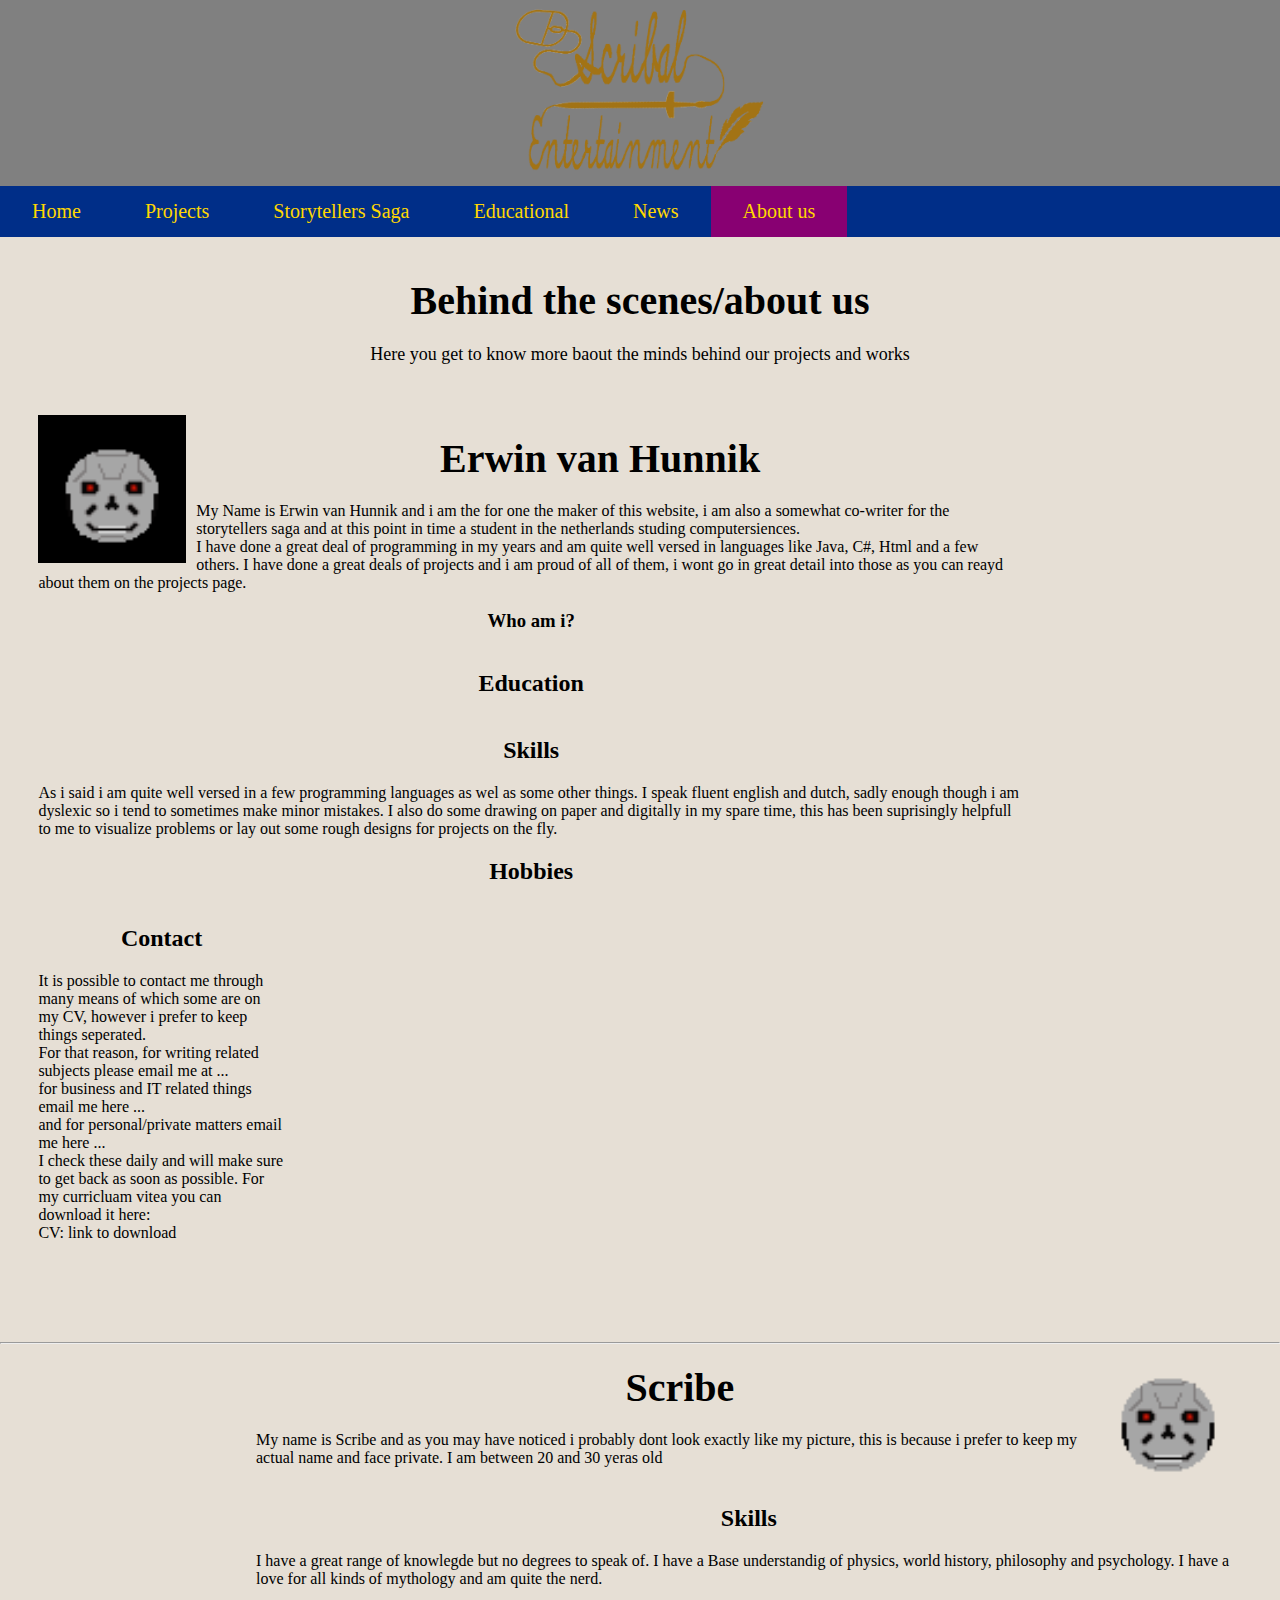
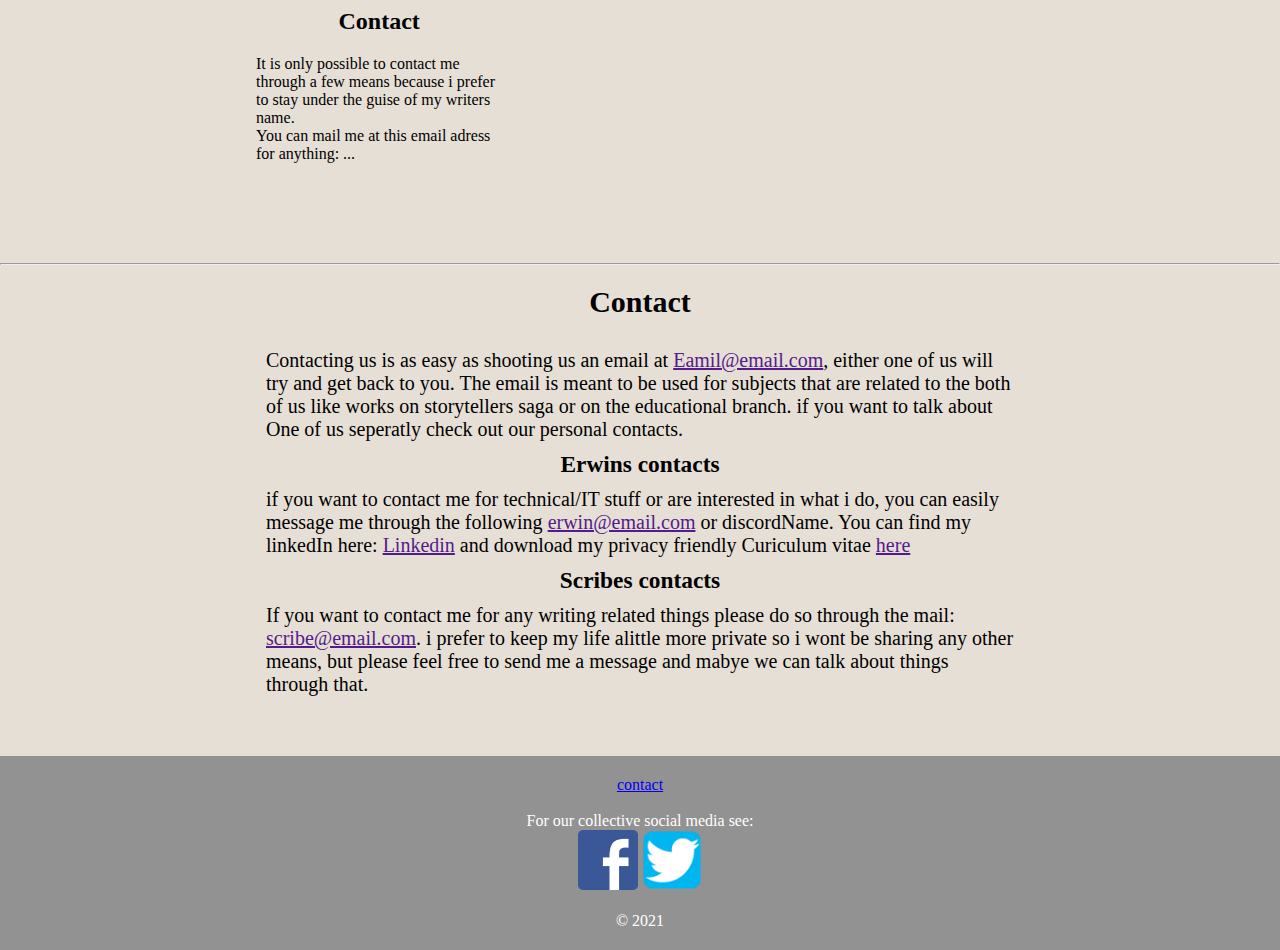
<file: BehindTheScenes.html>
<!DOCTYPE html>
<html>


<head>
	<link rel="stylesheet" href="CSS/mainStyle.css">

	<style type="text/css">
		.leftPerson{
			margin-right: 20%;
			margin-left: 3%;
			margin-bottom: 100px;
		}

		.rightPerson{
			margin-left: 20%;
			margin-right: 3%;
			margin-bottom: 100px;
		}

		.leftPerson img{
			float: left;
			margin-right: 10px;
			width: 15%;
			background-color: black;
		}

		.rightPerson img{
			float: right;
			margin-left: 10px;
			width: 15%;
		}
		.rightPersonContact{
			width: 25%;
		}
		.leftPersonContact{
			width: 25%;
		}
		.leftPersonMainContent{

		}
		.leftPersonIntro{
			
		}

		.ContactInfo{
			width: 60%;
			margin-left: auto;
			margin-right: auto;
			font-size: 20px;
		}

		.ContactInfo p{
			padding: 10px;
		}


	</style>


</head>
<body>

	<div class="banner">
		<a href="Home.html">
			<img draggable="false" class="bannerImage" src="images/SEPPLOGOT.png" alt="Scribal Entertainment banner">
		</a>
	</div>

	<ul class="Navbar">
		<li class="NavbarItem"><a href="Home.html">Home</a></li>
		<li class="NavbarItem"><a href="Projects.html">Projects</a></li>
		<li class="NavbarItem"><a href="Story&Lore.html">Storytellers Saga</a></li>
		<li class="NavbarItem"><a href="Educational.html">Educational</a></li>
		<li class="NavbarItem"><a href="News.html">News</a></li>
		<li class="currentNavbarItem NavbarItem"><a href="BehindTheScenes.html">About us</a></li>
	</ul>

	<div class="introText">
		<h1>Behind the scenes/about us</h1>
		<p>Here you get to know more baout the minds behind our projects and works</p>
	</div>

	<div class="leftPerson">
		<img src="images/testperson.png"><h1>Erwin van Hunnik</h1>
		<div class="leftPersonIntro">
			<p> 
				My Name is Erwin van Hunnik and i am the for one the maker of this website, i am also a somewhat co-writer for the storytellers saga and at this point in time a student in the netherlands studing computersiences.
				<br>
				I have done a great deal of programming in my years and am quite well versed in languages like Java, C#, Html and a few others. 
				I have done a great deals of projects and i am proud of all of them, i wont go in great detail into those as you can reayd about them on the projects page.
				<br>
				<br>
			</p>
			<h3>Who am i?</h3>
		</div>
		<div class="leftPersonMainContent">
			<br>
			<h2>Education</h2>
			<p>
				
			</p>
			<h2>Skills</h2>

			<p> 
				As i said i am quite well versed in a few programming languages as wel as some other things. I speak fluent english and dutch, sadly enough though i am dyslexic so i tend to sometimes make minor mistakes.
				I also do some drawing on paper and digitally in my spare time, this has been suprisingly helpfull to me to visualize problems or lay out some rough designs for projects on the fly.
			</p>

			<h2>Hobbies</h2>
			<p> 

			</p>




		</div>
		<div class="leftPersonContact">
			<h2 >Contact</h2>
			<p> 
				It is possible to contact me through many means of which some are on my CV, however i prefer to keep things seperated. <br>
				For that reason, for writing related subjects please email me at ...<br>
				for business and IT related things email me here ... <br>
				and for personal/private matters email me here ... <br>
				I check these daily and will make sure to get back as soon as possible.	
							For my curricluam vitea you can download it here:
				<br>
				CV: link to download
				<br>
			</p>
		</div>
	</div>

	<hr>

	<div class="rightPerson">
		<img src="images/testperson.png"><h1>Scribe</h1>
		<p> 
			My name is Scribe and as you may have noticed i probably dont look exactly like my picture, this is because i prefer to keep my actual name and face private. I am between 20 and 30 yeras old
		</p>
		<br>
		<h2>Skills</h2>
		<p> 
			I have a great range of knowlegde but no degrees to speak of. I have a Base understandig of physics, world history, philosophy and psychology. I have a love for all kinds of mythology and am quite the nerd.
		</p>
		<div class="rightPersonContact">
			<h2>Contact</h2>
			<p> 
				It is only possible to contact me through a few means because i prefer to stay under the guise of my writers name.  <br>
				You can mail me at this email adress for anything: ...
			</p>
		</div>
	</div>

<hr>

<div class="ContactInfo">
	
<h2 id="C1">Contact</h2>
<p>Contacting us is as easy as shooting us an email at <a href="">Eamil@email.com</a>, either one of us will try and get back to you. The email is meant to be used for subjects that are related to the both of us like works on storytellers saga or on the educational branch. if you want to talk about One of us seperatly check out our personal contacts.</p>
<h3>Erwins contacts</h3>
<p>if you want to contact me for technical/IT stuff or are interested in what i do, you can easily message me through the following <a href="">erwin@email.com</a> or discordName. You can find my linkedIn here: <a href="">Linkedin</a> and download my privacy friendly Curiculum vitae <a href="">here</a></p>
<h3>Scribes contacts</h3>
			<p> If you want to contact me for any writing related things please do so  through the mail: <a href="">scribe@email.com</a>. i prefer to keep my life alittle more private so i wont be sharing any other means, but please feel free to send me a message and mabye we can talk about things through that.
			</p>


</div>


  <footer>

    <a href="#C1">contact</a><br><br>
    <p>For our collective social media see:<br>
      <a href="BehindTheScenes.html"><img src="images/facebook.png"></a>
      <a href="BehindTheScenes.html"><img src="images/twitter.png"></a><br>
      <br>
      <p>&copy 2021</p>
    </footer>

	</body>
	</html>
</file>
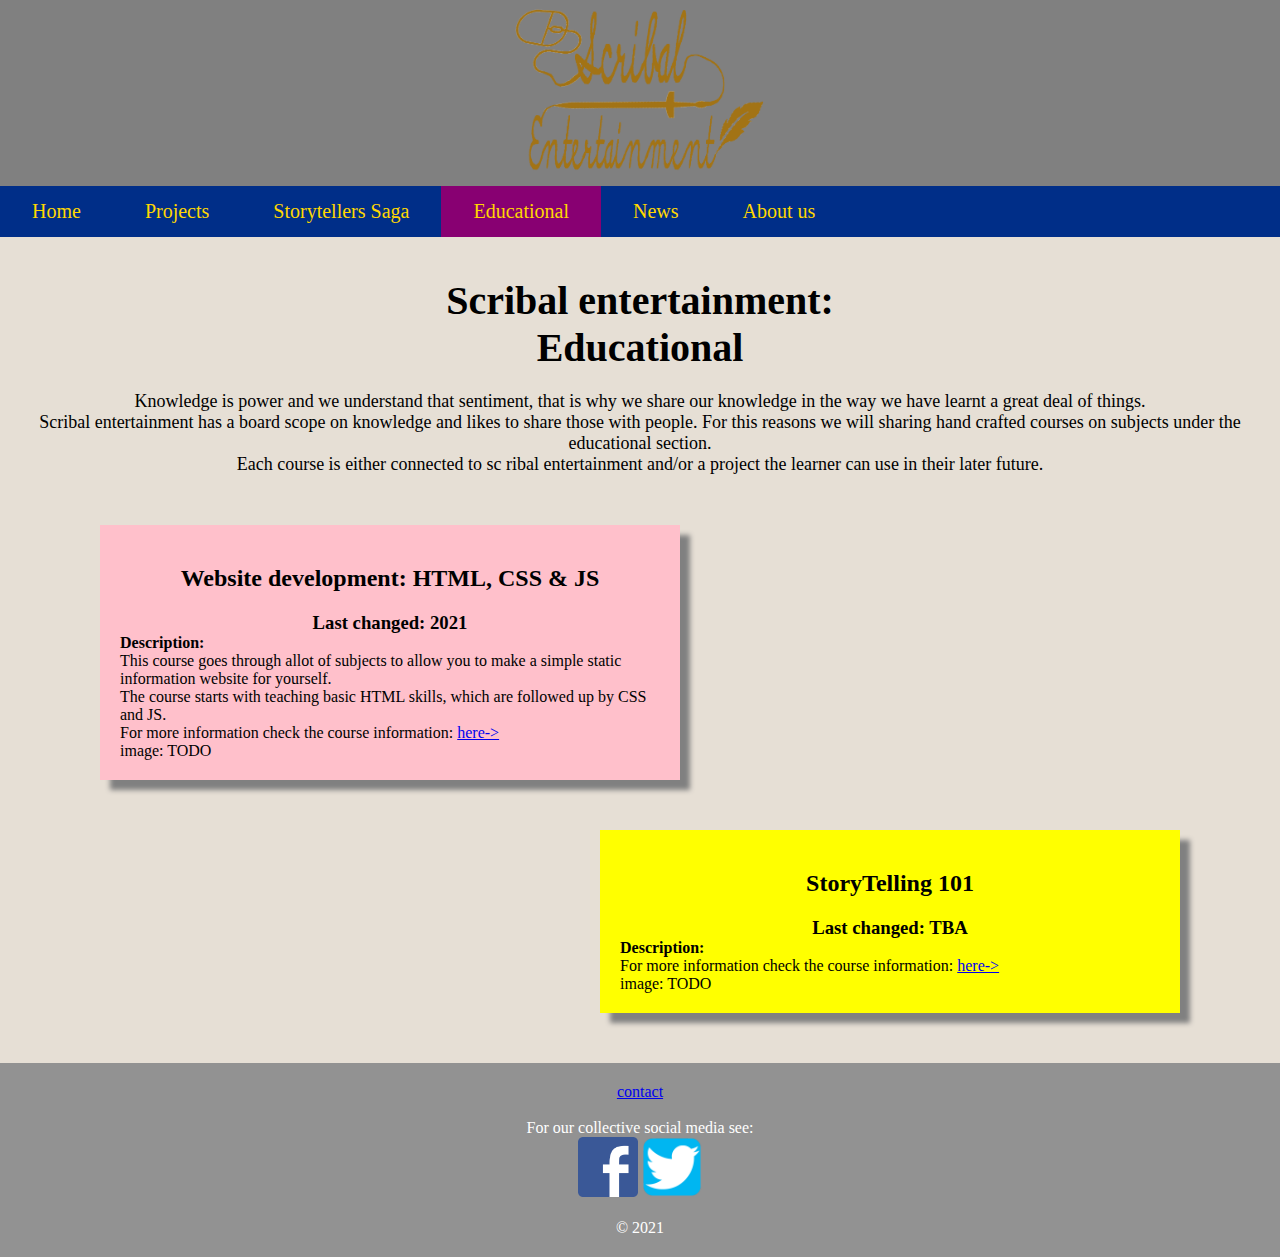
<file: Educational.html>
<!DOCTYPE html>
<html>


<head>
  <link rel="stylesheet" href="CSS/mainStyle.css">

  <style type="text/css">
    .LeftEduContainer{
      margin-left: 100px;
      margin-right: 600px;
      background-color: pink;
      margin-bottom: 50px;
      padding: 20px;
            box-shadow: 10px 10px 5px grey;
    }

    .RightEduContainer{
      margin-left: 600px;
      margin-right: 100px;
      background-color: yellow;
      margin-bottom: 50px;
      padding: 20px;
      box-shadow: 10px 10px 5px grey;
    }

    .ITRelated{
      /* Create and add IT gif as background: green light travelling circuits */
    }
    .WriterRelated{
      /* Create and add writing gif as background: ??? */
    }
  </style>
</head>
<body>

  <div class="banner">
    <a href="Home.html">
      <img draggable="false" class="bannerImage" src="images/SEPPLOGOT.png" alt="Scribal Entertainment banner">
    </a>
  </div>

  <ul class="Navbar">
    <li class="NavbarItem"><a href="Home.html">Home</a></li>
    <li class="NavbarItem"><a href="Projects.html">Projects</a></li>
    <li class="NavbarItem"><a href="Story&Lore.html">Storytellers Saga</a></li>
    <li class="currentNavbarItem NavbarItem"><a href="Educational.html">Educational</a></li>
    <li class="NavbarItem"><a href="News.html">News</a></li>
    <li class="NavbarItem"><a href="BehindTheScenes.html">About us</a></li>
  </ul>

  <div class="introText">
    <h1>Scribal entertainment: <br> Educational</h1>

    <p> 
      Knowledge is power and we understand that sentiment, that is why we share our knowledge in the way we have learnt a great deal of things. <br>Scribal entertainment has a board scope on knowledge and likes to share those with people. For this reasons we will sharing hand crafted courses on subjects under the educational section. <br>Each course is either connected to sc ribal entertainment and/or a project the learner can use in their later future.
    </p>
  </div>





  <div class="LeftEduContainer ITRelated">
   <h2>Website development: HTML, CSS & JS</h2>
   <h3>Last changed: 2021</h3>
   <h4>Description:</h4>
   <p>This course goes through allot of subjects to allow you to make a simple static information website for yourself. <br>
   The course starts with teaching basic HTML skills, which are followed up by CSS and JS.</p>
   <p>For more information check the course information: <a href="educational/WebDev.html">here-></a></p>
   <p>image: TODO</p>
 </div>
 
 <div class="RightEduContainer WriterRelated">
   <h2>StoryTelling 101</h2>
   <h3>Last changed: TBA</h3>
   <h4>Description:</h4>
   <p></p>
   <p>For more information check the course information: <a href="educational/EduTem.html">here-></a></p>
   <p>image: TODO</p>
 </div>
 


  <footer>

    <a href="BehindTheScenes.html#C1">contact</a><br><br>
    <p>For our collective social media see:<br>
      <a href="BehindTheScenes.html"><img src="images/facebook.png"></a>
      <a href="BehindTheScenes.html"><img src="images/twitter.png"></a><br>
      <br>
      <p>&copy 2021</p>
    </footer>

</body>
</html>
</file>
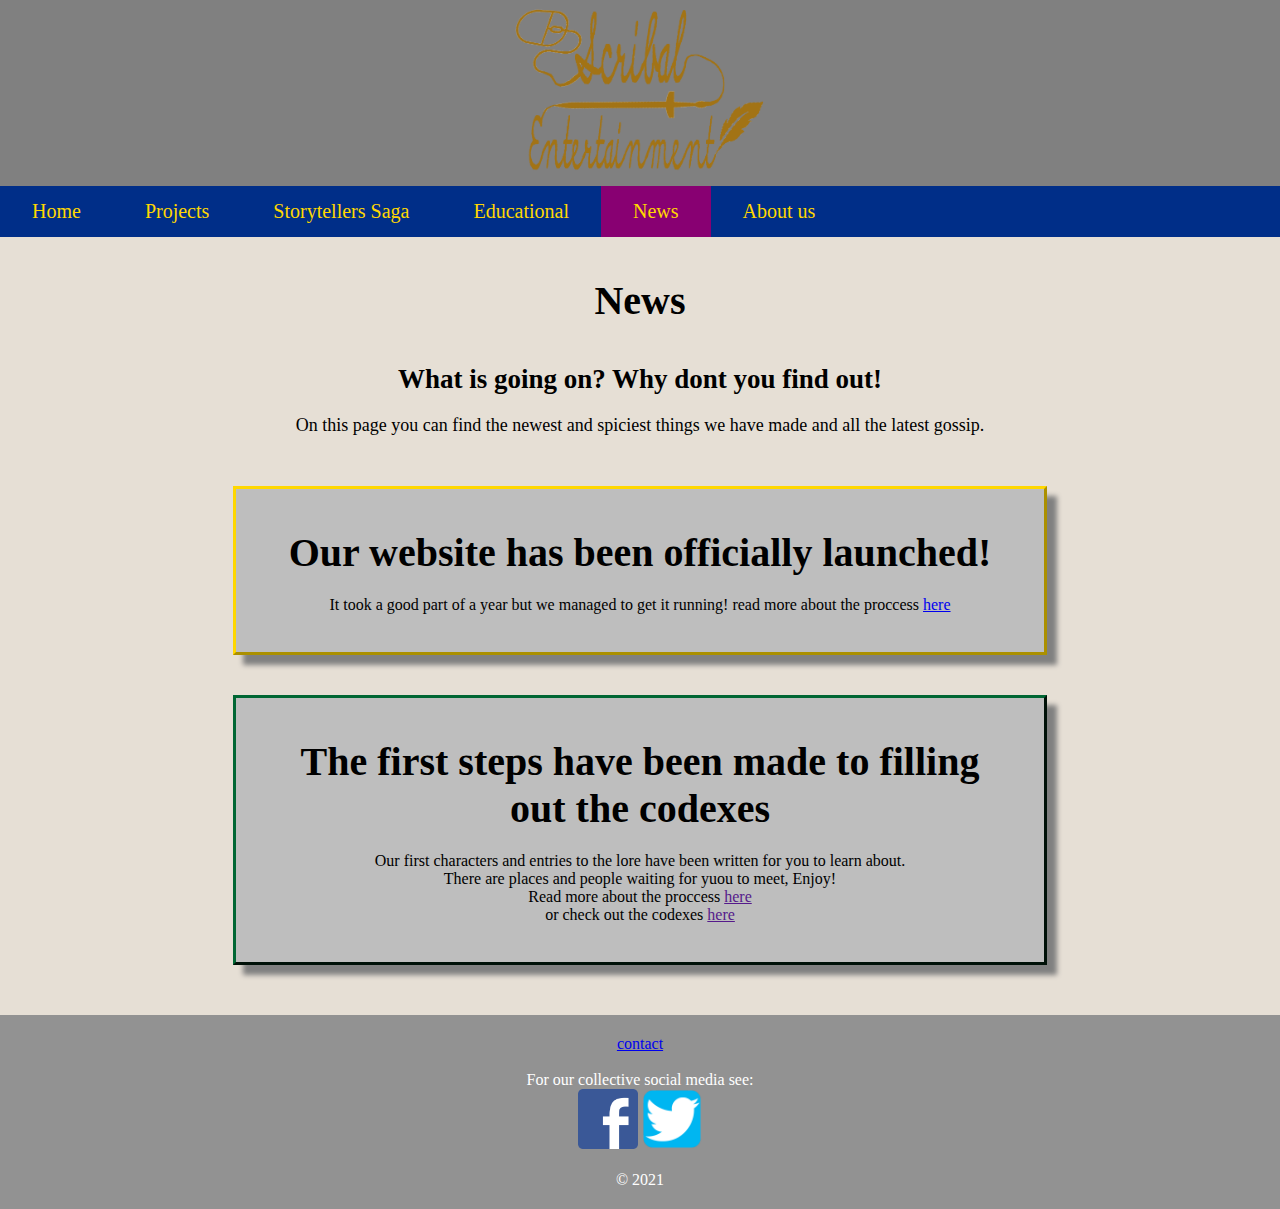
<file: News.html>
<!DOCTYPE html>
<html>


<head>
  <link rel="stylesheet" href="CSS/mainStyle.css">
  <link rel="stylesheet" href="CSS/listable.css">
</head>
<body>

  <div class="banner">
    <a href="Home.html">
      <img draggable="false" class="bannerImage" src="images/SEPPLOGOT.png" alt="Scribal Entertainment banner">
    </a>
  </div>

  <ul class="Navbar">
    <li class="NavbarItem"><a href="Home.html">Home</a></li>
    <li class="NavbarItem"><a href="Projects.html">Projects</a></li>
    <li class="NavbarItem"><a href="Story&Lore.html">Storytellers Saga</a></li>
    <li class="NavbarItem"><a href="Educational.html">Educational</a></li>
    <li class="currentNavbarItem NavbarItem"><a href="News.html">News</a></li>
    <li class="NavbarItem"><a href="BehindTheScenes.html">About us</a></li>
  </ul>

  <div class="introText">
    <h1>News</h1>


    <h2>What is going on? Why dont you find out!</h2>
    <p> 
      On this page you can find the newest and spiciest things we have made and all the latest gossip. 
    </p>
  </div>



  <ul>
    <li>
      <div class="ListItem FeaturedItem">
        <h1>Our website has been officially launched!</h1>
        <p>It took a good part of a year but we managed to get it running! read more about the proccess <a href="News/NewsTemplate.html">here</a></p>
        <br>

      </div>
    </li>
    <li>
      <div class="ListItem">
        <h1>The first steps have been made to filling out the codexes</h1>
        <p>Our first characters and entries to the lore have been written for you to learn about.<br>There are places and people waiting for yuou to meet, Enjoy!<br>
          Read more about the proccess <a href="">here</a><br>
          or check out the codexes <a href="">here</a></p>
          <br>
        </div>
      </li>

    </ul>










  </body>
  <footer>

    <a href="BehindTheScenes.html#C1">contact</a><br><br>
    <p>For our collective social media see:<br>
      <a href="BehindTheScenes.html"><img src="images/facebook.png"></a>
      <a href="BehindTheScenes.html"><img src="images/twitter.png"></a><br>
      <br>
      <p>&copy 2021</p>
    </footer>
    </html>
</file>
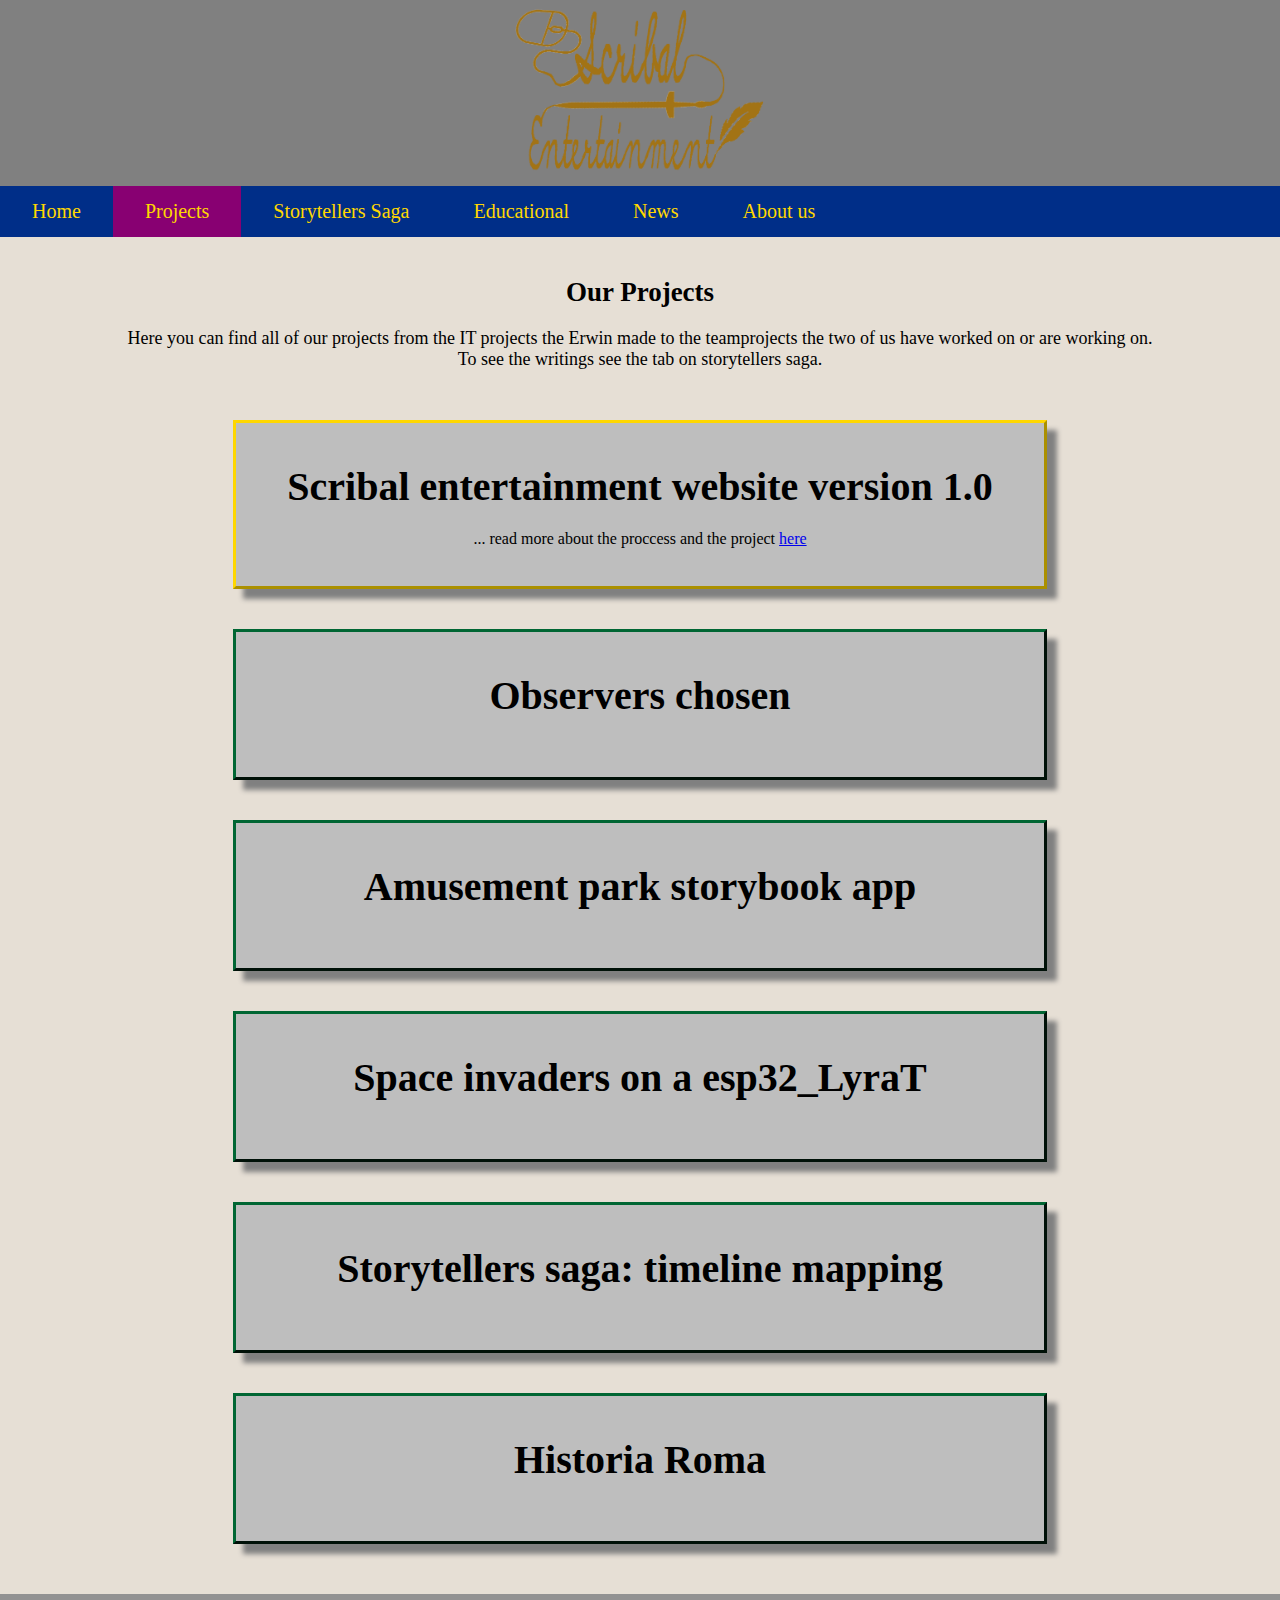
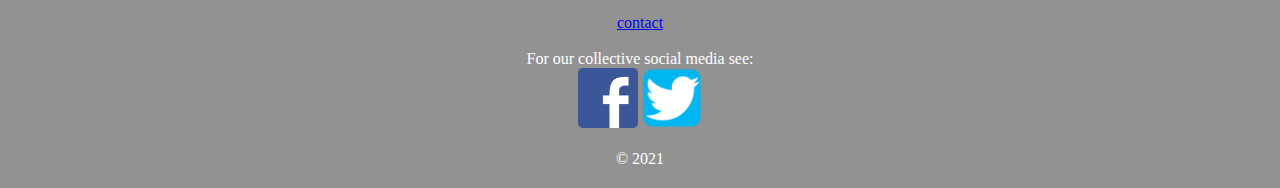
<file: Projects.html>
<!DOCTYPE html>
<html>


<head>
	<link rel="stylesheet" href="CSS/mainStyle.css">
	<link rel="stylesheet" href="CSS/listable.css">
</head>
<body>

	<div class="banner">
		<a href="Home.html">
			<img draggable="false" class="bannerImage" src="images/SEPPLOGOT.png" alt="Scribal Entertainment banner">
		</a>
	</div>

	<ul class="Navbar"> 
		<li class="NavbarItem"><a href="Home.html">Home</a></li>
		<li class="currentNavbarItem NavbarItem"><a href="Projects.html">Projects</a></li>
		<li class="NavbarItem"><a href="Story&Lore.html">Storytellers Saga</a></li>
		<li class="NavbarItem"><a href="Educational.html">Educational</a></li>
		<li class="NavbarItem"><a href="News.html">News</a></li>
		<li class="NavbarItem"><a href="BehindTheScenes.html">About us</a></li>
	</ul>


	<div class="introText">
		<h2>Our Projects</h2>
		<p> 
			Here you can find all of our projects from the IT projects the Erwin made to the teamprojects the two of us have worked on or are working on.
			<br>
			To see the writings see the tab on storytellers saga.
		</p>
	</div>



<ul>
    <li>
      <div class="ListItem FeaturedItem">
        <h1>Scribal entertainment website version 1.0</h1>
        <p>... read more about the proccess and the project <a href="Projects/ProjectTemplate.html">here</a></p>
        <br>

      </div>
    </li>
    <li>
      <div class="ListItem">
        <h1>Observers chosen</h1>
        <p></p>
          <br>
        </div>
      </li>
<li>
      <div class="ListItem">
        <h1>Amusement park storybook app</h1>
        <p></p>
          <br>
        </div>
      </li>
      <li>
      <div class="ListItem">
        <h1>Space invaders on a esp32_LyraT</h1>
        <p></p>
          <br>
        </div>
      </li>
      <li>
      <div class="ListItem">
        <h1>Storytellers saga: timeline mapping</h1>
        <p></p>
          <br>
        </div>
      </li>
      <li>
      <div class="ListItem">
        <h1>Historia Roma</h1>
        <p></p>
          <br>
        </div>
      </li>
    </ul>



  <footer>

    <a href="BehindTheScenes.html#C1">contact</a><br><br>
    <p>For our collective social media see:<br>
      <a href="BehindTheScenes.html"><img src="images/facebook.png"></a>
      <a href="BehindTheScenes.html"><img src="images/twitter.png"></a><br>
      <br>
      <p>&copy 2021</p>
    </footer>

	</body>
	</html>
</file>
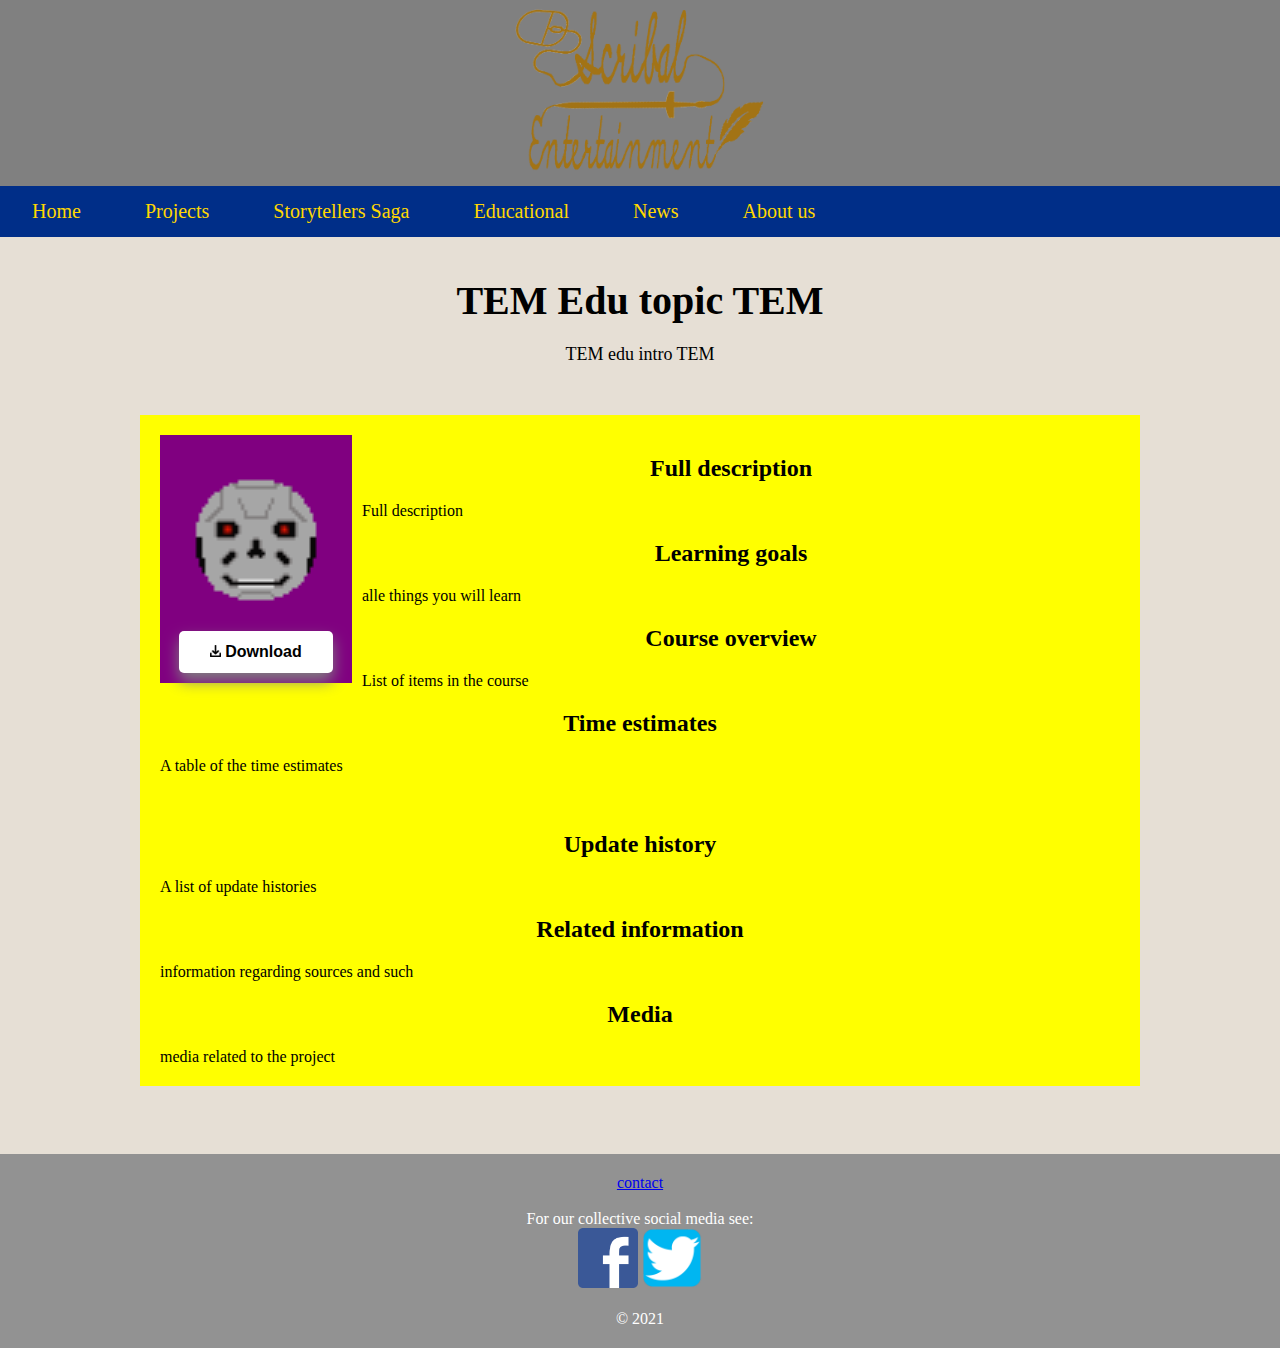
<file: educational/EduTem.html>
<!DOCTYPE html>
<html>


<head>
  <link rel="stylesheet" href="../CSS/mainStyle.css">

  <style type="text/css">

    .leftProjectBoard{
      background-color: purple;
      width: 20%;
      float: left;
      margin-right: 10px;
      margin-bottom: 10px;
    }

    .leftProjectBoard p{
      padding: 10px;

    }

    .leftProjectBoard img{
      width: 100%;
    }

    .projectCore{
      background-color: yellow;
      width: 75%;
      margin-left: auto;
      margin-right: auto;
      padding: 20px;
    }

    .projectCoreText{
      margin-left: 10px;
    }

    .btn {

      background-color: white;
      color: black;
      font-size: 16px;
      padding: 12px 24px;
      border: none;
      cursor: pointer;
      border-radius: 5px;
      width: 80%;
      box-shadow: 0px 8px 15px grey;
      transition: all 0.3s ease 0s;
      outline: none;
      margin-right: auto;
      margin-left: auto;
      display: block;
      margin-bottom: 10px;
    }

    .btn:hover {
      background-color: #03a5fc;
      box-shadow: 0px 15px 20px grey;
    }

  </style>


</head>
<body>

  <div class="banner">
    <a href="Home.html">
      <img  draggable="false"class="bannerImage" src="../images/SEPPLOGOT.png" alt="Scribal Entertainment banner">
    </a>
  </div>

  <ul class="Navbar">
    <li class="NavbarItem"><a href="../Home.html">Home</a></li>
    <li class="NavbarItem"><a href="../Projects.html">Projects</a></li>
    <li class="NavbarItem"><a href="../Story&Lore.html">Storytellers Saga</a></li>
    <li class="NavbarItem"><a href="../Educational.html">Educational</a></li>
    <li class="NavbarItem"><a href="../News.html">News</a></li>
    <li class="NavbarItem"><a href="../BehindTheScenes.html">About us</a></li>
  </ul>

  <div class="introText">
    <h1>TEM Edu topic TEM</h1>

    <p> 
      TEM edu intro TEM
    </p>
  </div>

  <div class="projectCore">

    <div class="leftProjectBoard">
      <img src="../images/testperson.png" class="projectImage">
      <a href="../images/testperson.png" download style="color: inherit; text-decoration: inherit;">
        <button class="btn"> <img style="width: 10%;" src="../images/download.png"><strong> Download</strong></button>
      </a>
    </div>

    <h2>Full description</h2>
    <p>Full description</p>

    <h2>Learning goals</h2>
    <p>alle things you will learn</p>

    <h2>Course overview</h2>
    <p>List of items in the course </p>

    <h2>Time estimates</h2>
    <p>A table of the time estimates</p>
    <br>

    <br>
    <h2>Update history</h2>
    <p>A list of update histories</p>

    <h2>Related information</h2>
    <p>information regarding sources and such</p>

    <h2>Media</h2>
    <p>media related to the project</p>




  </div>





  <br>

  <footer>

    <a href="../BehindTheScenes.html#C1">contact</a><br><br>
    <p>For our collective social media see:<br>
      <a href="BehindTheScenes.html"><img src="../images/facebook.png"></a>
      <a href="BehindTheScenes.html"><img src="../images/twitter.png"></a><br>
      <br>
      <p>&copy 2021</p>
    </footer>

  </body>
  </html>
</file>
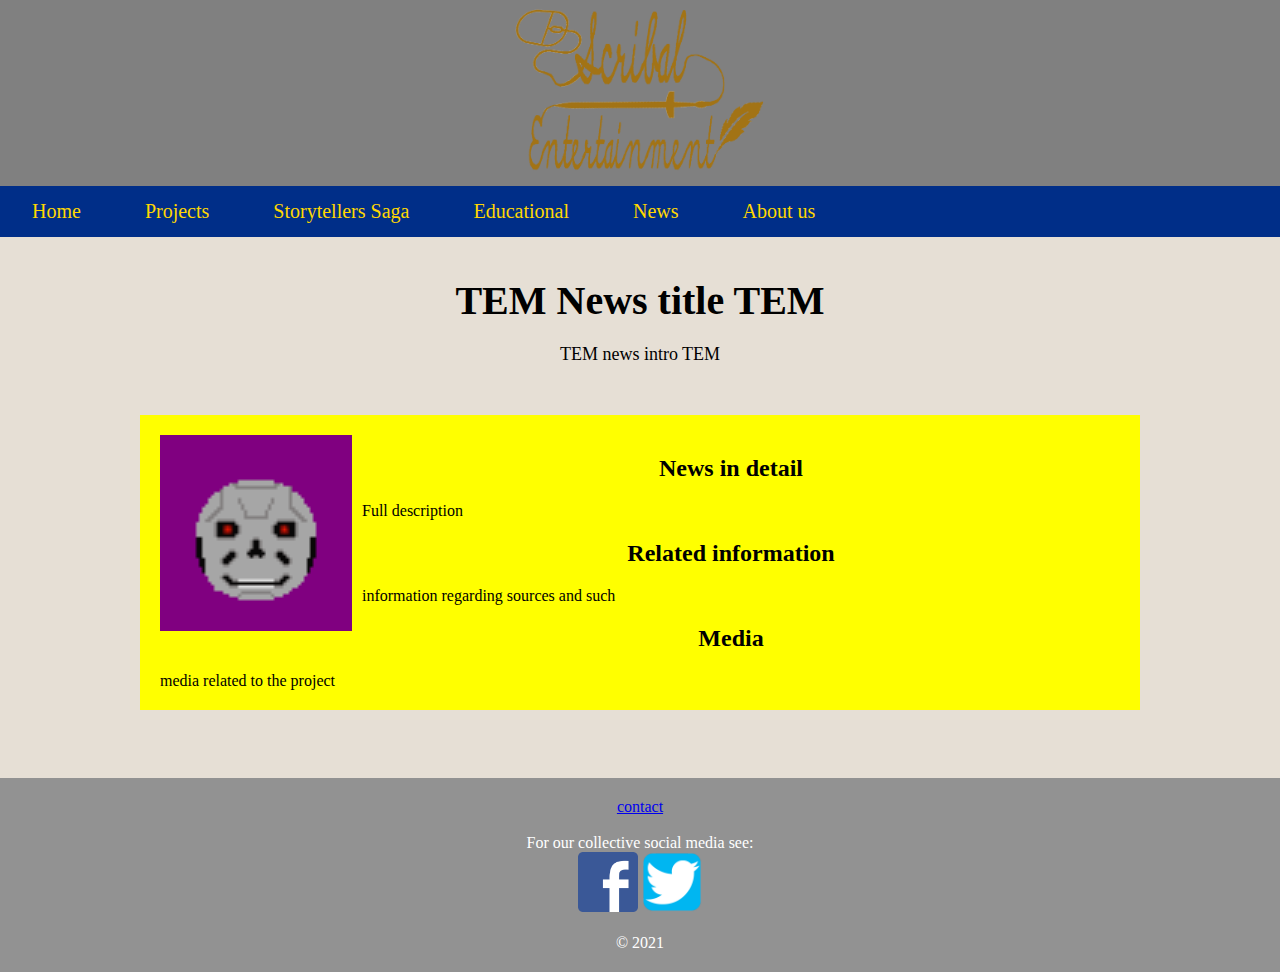
<file: News/NewsTemplate.html>
<!DOCTYPE html>
<html>


<head>
  <link rel="stylesheet" href="../CSS/mainStyle.css">

  <style type="text/css">

.leftProjectBoard{
  background-color: purple;
  width: 20%;
float: left;
margin-right: 10px;
margin-bottom: 10px;
}

.leftProjectBoard p{
padding: 10px;

}

.leftProjectBoard img{
  width: 100%;
}

.projectCore{
  background-color: yellow;
  width: 75%;
  margin-left: auto;
  margin-right: auto;
  padding: 20px;
}

.projectCoreText{
  margin-left: 10px;
}

  </style>


</head>
<body>

  <div class="banner">
    <a href="Home.html">
      <img  draggable="false"class="bannerImage" src="../images/SEPPLOGOT.png" alt="Scribal Entertainment banner">
    </a>
  </div>

  <ul class="Navbar">
    <li class="NavbarItem"><a href="../Home.html">Home</a></li>
    <li class="NavbarItem"><a href="../Projects.html">Projects</a></li>
    <li class="NavbarItem"><a href="../Story&Lore.html">Storytellers Saga</a></li>
    <li class="NavbarItem"><a href="../Educational.html">Educational</a></li>
    <li class="NavbarItem"><a href="../News.html">News</a></li>
    <li class="NavbarItem"><a href="../BehindTheScenes.html">About us</a></li>
  </ul>

  <div class="introText">
    <h1>TEM News title TEM</h1>

    <p> 
      TEM news intro TEM
    </p>
  </div>

<div class="projectCore">
  
<div class="leftProjectBoard">
  <img src="../images/testperson.png" class="projectImage">

</div>

<h2>News in detail</h2>
<p>Full description</p>

<h2>Related information</h2>
<p>information regarding sources and such</p>

<h2>Media</h2>
<p>media related to the project</p>

</div>





  <br>

  <footer>

    <a href="../BehindTheScenes.html#C1">contact</a><br><br>
    <p>For our collective social media see:<br>
      <a href="BehindTheScenes.html"><img src="../images/facebook.png"></a>
      <a href="BehindTheScenes.html"><img src="../images/twitter.png"></a><br>
      <br>
      <p>&copy 2021</p>
    </footer>

  </body>
  </html>
</file>
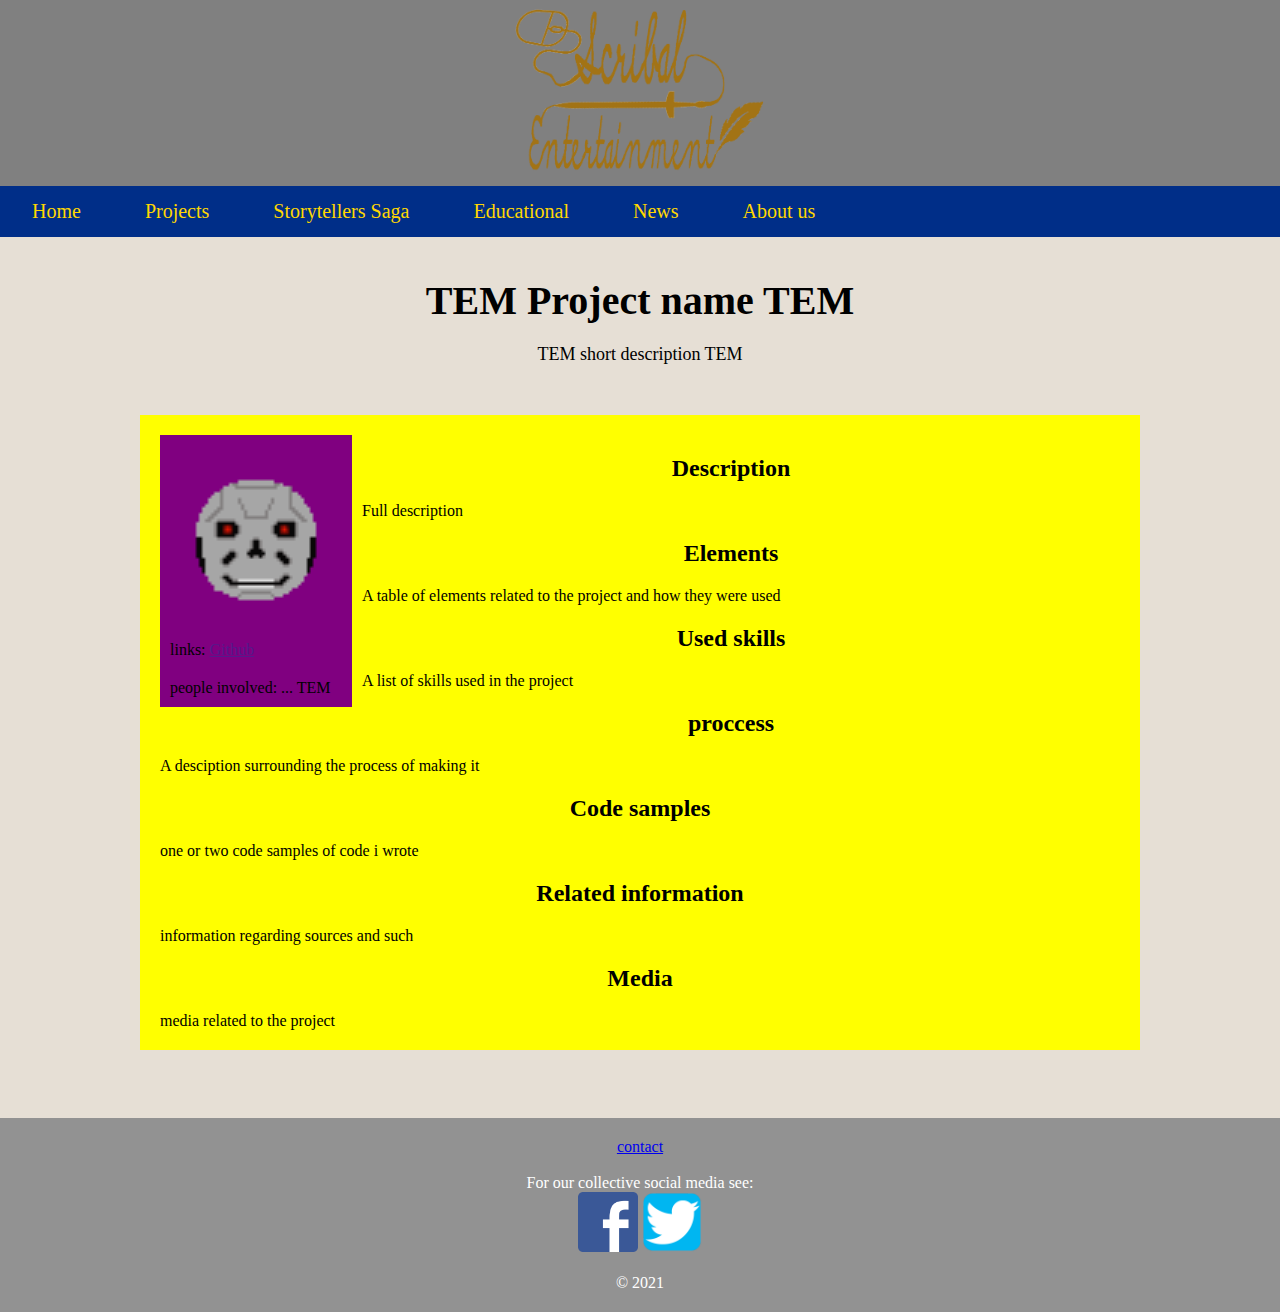
<file: Projects/ProjectTemplate.html>
<!DOCTYPE html>
<html>


<head>
  <link rel="stylesheet" href="../CSS/mainStyle.css">

  <style type="text/css">

.leftProjectBoard{
  background-color: purple;
  width: 20%;
float: left;
margin-right: 10px;
margin-bottom: 10px;
}

.leftProjectBoard p{
padding: 10px;

}

.leftProjectBoard img{
  width: 100%;
}

.projectCore{
  background-color: yellow;
  width: 75%;
  margin-left: auto;
  margin-right: auto;
  padding: 20px;
}

.projectCoreText{
  margin-left: 10px;
}

  </style>


</head>
<body>

  <div class="banner">
    <a href="Home.html">
      <img  draggable="false"class="bannerImage" src="../images/SEPPLOGOT.png" alt="Scribal Entertainment banner">
    </a>
  </div>

  <ul class="Navbar">
    <li class="NavbarItem"><a href="../Home.html">Home</a></li>
    <li class="NavbarItem"><a href="../Projects.html">Projects</a></li>
    <li class="NavbarItem"><a href="../Story&Lore.html">Storytellers Saga</a></li>
    <li class="NavbarItem"><a href="../Educational.html">Educational</a></li>
    <li class="NavbarItem"><a href="../News.html">News</a></li>
    <li class="NavbarItem"><a href="../BehindTheScenes.html">About us</a></li>
  </ul>

  <div class="introText">
    <h1>TEM Project name TEM</h1>

    <p> 
      TEM short description TEM
    </p>
  </div>

<div class="projectCore">
  
<div class="leftProjectBoard">
  <img src="../images/testperson.png" class="projectImage">
  <p>links: <a href="">Github</a></p>
  <p>people involved: ... TEM</p>

</div>

<h2>Description</h2>
<p>Full description</p>

<h2>Elements</h2>
<p>A table of elements related to the project and how they were used</p>

<h2>Used skills</h2>
<p>A list of skills used in the project</p>

<h2>proccess</h2>
<p>A desciption surrounding the process of making it</p>

<h2>Code samples</h2>
<p>one or two code samples of code i wrote</p>

<h2>Related information</h2>
<p>information regarding sources and such</p>

<h2>Media</h2>
<p>media related to the project</p>

</div>





  <br>

  <footer>

    <a href="../BehindTheScenes.html#C1">contact</a><br><br>
    <p>For our collective social media see:<br>
      <a href="BehindTheScenes.html"><img src="../images/facebook.png"></a>
      <a href="BehindTheScenes.html"><img src="../images/twitter.png"></a><br>
      <br>
      <p>&copy 2021</p>
    </footer>

  </body>
  </html>
</file>
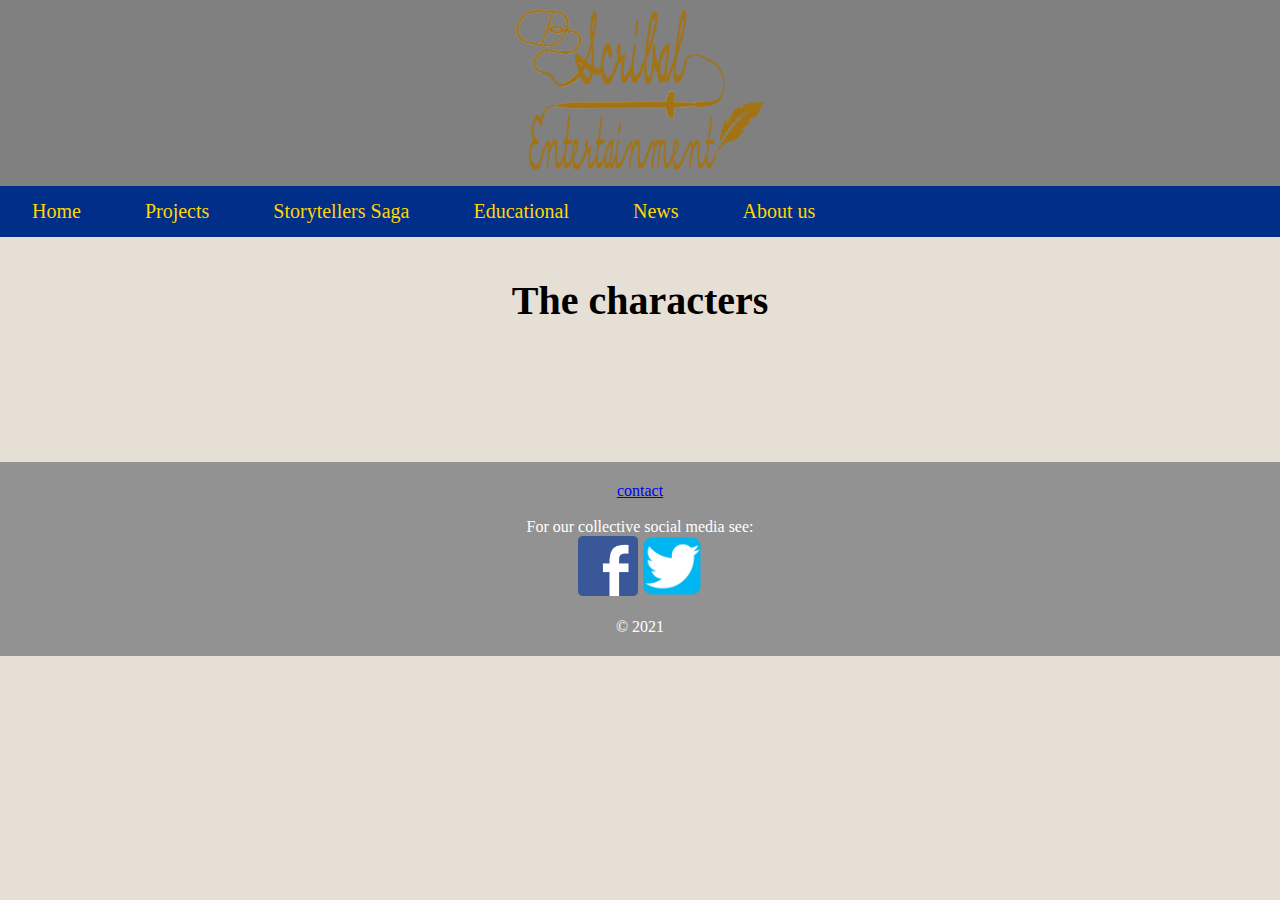
<file: Story&Lore/charCodex.html>
<!DOCTYPE html>
<html>


<head>
  <link rel="stylesheet" href="../CSS/mainStyle.css">

  <style type="text/css">


  </style>


</head>
<body>

  <div class="banner">
    <a href="Home.html">
      <img  draggable="false"class="bannerImage" src="../images/SEPPLOGOT.png" alt="Scribal Entertainment banner">
    </a>
  </div>

  <ul class="Navbar">
    <li class="NavbarItem"><a href="../Home.html">Home</a></li>
    <li class="NavbarItem"><a href="../Projects.html">Projects</a></li>
    <li class="NavbarItem"><a href="../Story&Lore.html">Storytellers Saga</a></li>
    <li class="NavbarItem"><a href="../Educational.html">Educational</a></li>
    <li class="NavbarItem"><a href="../News.html">News</a></li>
    <li class="NavbarItem"><a href="../BehindTheScenes.html">About us</a></li>
  </ul>

  <div class="introText">
    <h1>The characters</h1>

    <p> 
      
    </p>
  </div>




  <br>

  <footer>

    <a href="../BehindTheScenes.html#C1">contact</a><br><br>
    <p>For our collective social media see:<br>
      <a href="BehindTheScenes.html"><img src="../images/facebook.png"></a>
      <a href="BehindTheScenes.html"><img src="../images/twitter.png"></a><br>
      <br>
      <p>&copy 2021</p>
    </footer>

  </body>
  </html>
</file>
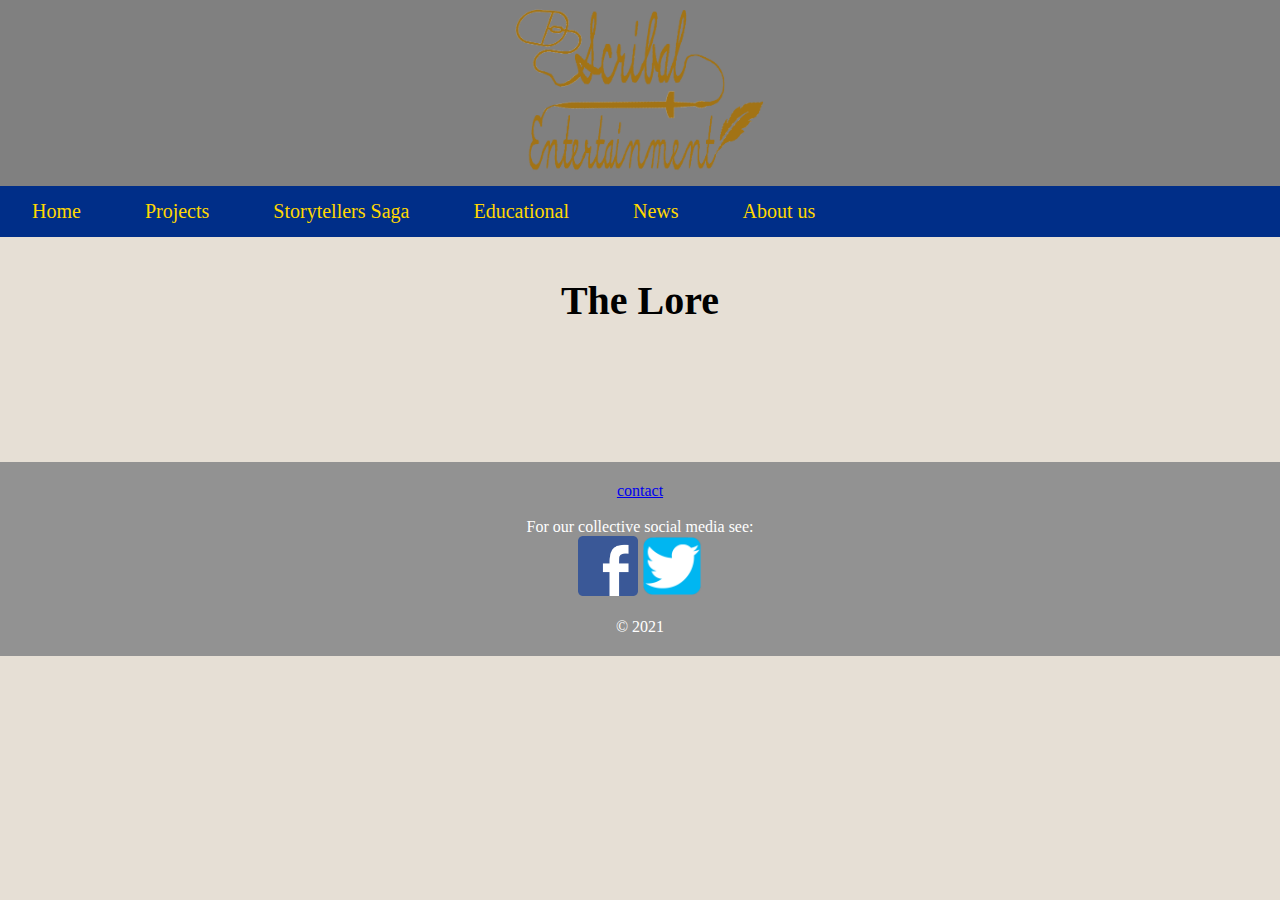
<file: Story&Lore/loreCodex.html>
<!DOCTYPE html>
<html>


<head>
  <link rel="stylesheet" href="../CSS/mainStyle.css">

  <style type="text/css">


  </style>


</head>
<body>

  <div class="banner">
    <a href="Home.html">
      <img  draggable="false"class="bannerImage" src="../images/SEPPLOGOT.png" alt="Scribal Entertainment banner">
    </a>
  </div>

  <ul class="Navbar">
    <li class="NavbarItem"><a href="../Home.html">Home</a></li>
    <li class="NavbarItem"><a href="../Projects.html">Projects</a></li>
    <li class="NavbarItem"><a href="../Story&Lore.html">Storytellers Saga</a></li>
    <li class="NavbarItem"><a href="../Educational.html">Educational</a></li>
    <li class="NavbarItem"><a href="../News.html">News</a></li>
    <li class="NavbarItem"><a href="../BehindTheScenes.html">About us</a></li>
  </ul>

  <div class="introText">
    <h1>The Lore</h1>

    <p> 

    </p>
  </div>




  <br>

  <footer>

    <a href="../BehindTheScenes.html#C1">contact</a><br><br>
    <p>For our collective social media see:<br>
      <a href="BehindTheScenes.html"><img src="../images/facebook.png"></a>
      <a href="BehindTheScenes.html"><img src="../images/twitter.png"></a><br>
      <br>
      <p>&copy 2021</p>
    </footer>

  </body>
  </html>
</file>
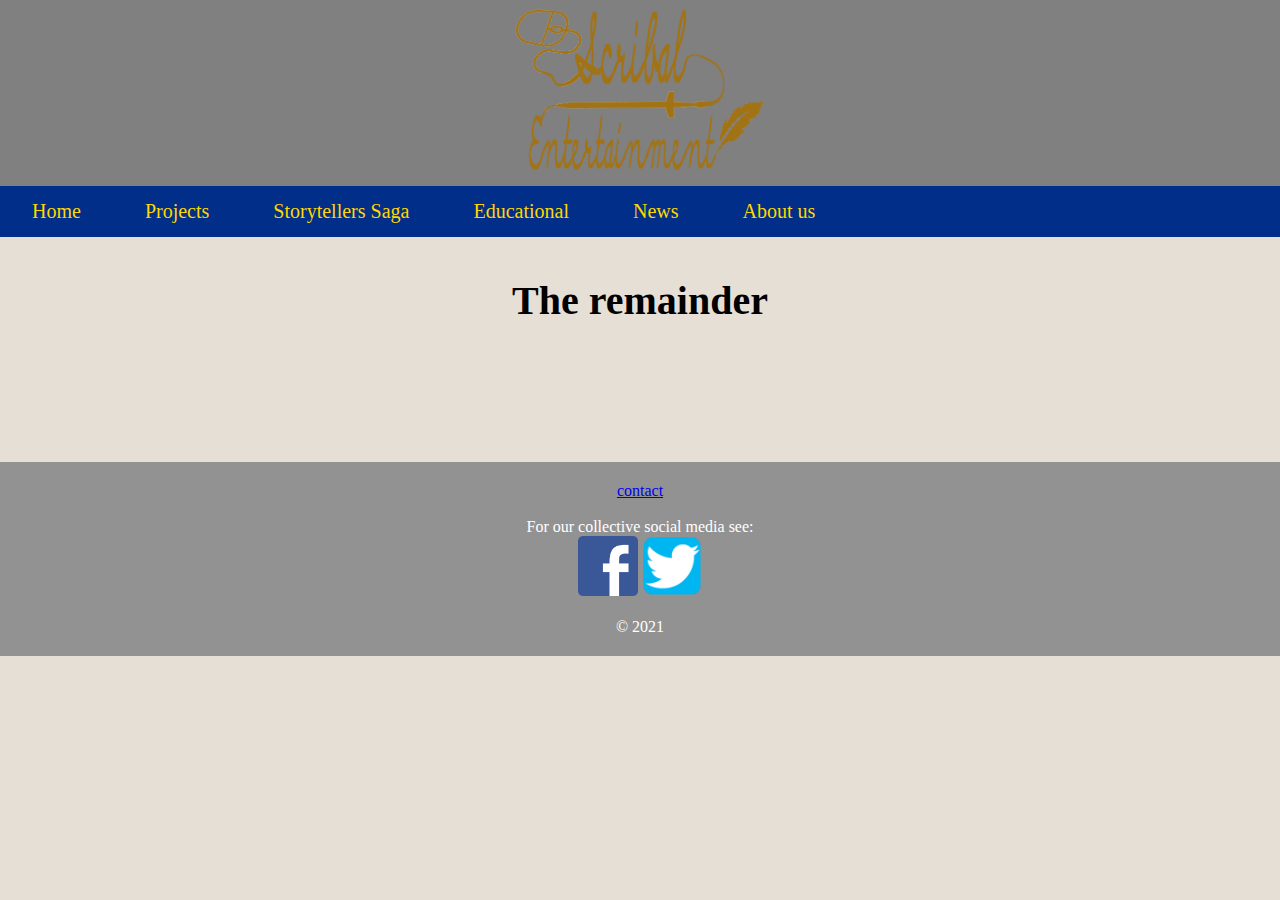
<file: Story&Lore/otherCodex.html>
<!DOCTYPE html>
<html>


<head>
  <link rel="stylesheet" href="../CSS/mainStyle.css">

  <style type="text/css">


  </style>


</head>
<body>

  <div class="banner">
    <a href="Home.html">
      <img  draggable="false"class="bannerImage" src="../images/SEPPLOGOT.png" alt="Scribal Entertainment banner">
    </a>
  </div>

  <ul class="Navbar">
    <li class="NavbarItem"><a href="../Home.html">Home</a></li>
    <li class="NavbarItem"><a href="../Projects.html">Projects</a></li>
    <li class="NavbarItem"><a href="../Story&Lore.html">Storytellers Saga</a></li>
    <li class="NavbarItem"><a href="../Educational.html">Educational</a></li>
    <li class="NavbarItem"><a href="../News.html">News</a></li>
    <li class="NavbarItem"><a href="../BehindTheScenes.html">About us</a></li>
  </ul>

  <div class="introText">
    <h1>The remainder</h1>

    <p> 

    </p>
  </div>




  <br>

  <footer>

    <a href="../BehindTheScenes.html#C1">contact</a><br><br>
    <p>For our collective social media see:<br>
      <a href="BehindTheScenes.html"><img src="../images/facebook.png"></a>
      <a href="BehindTheScenes.html"><img src="../images/twitter.png"></a><br>
      <br>
      <p>&copy 2021</p>
    </footer>

  </body>
  </html>
</file>
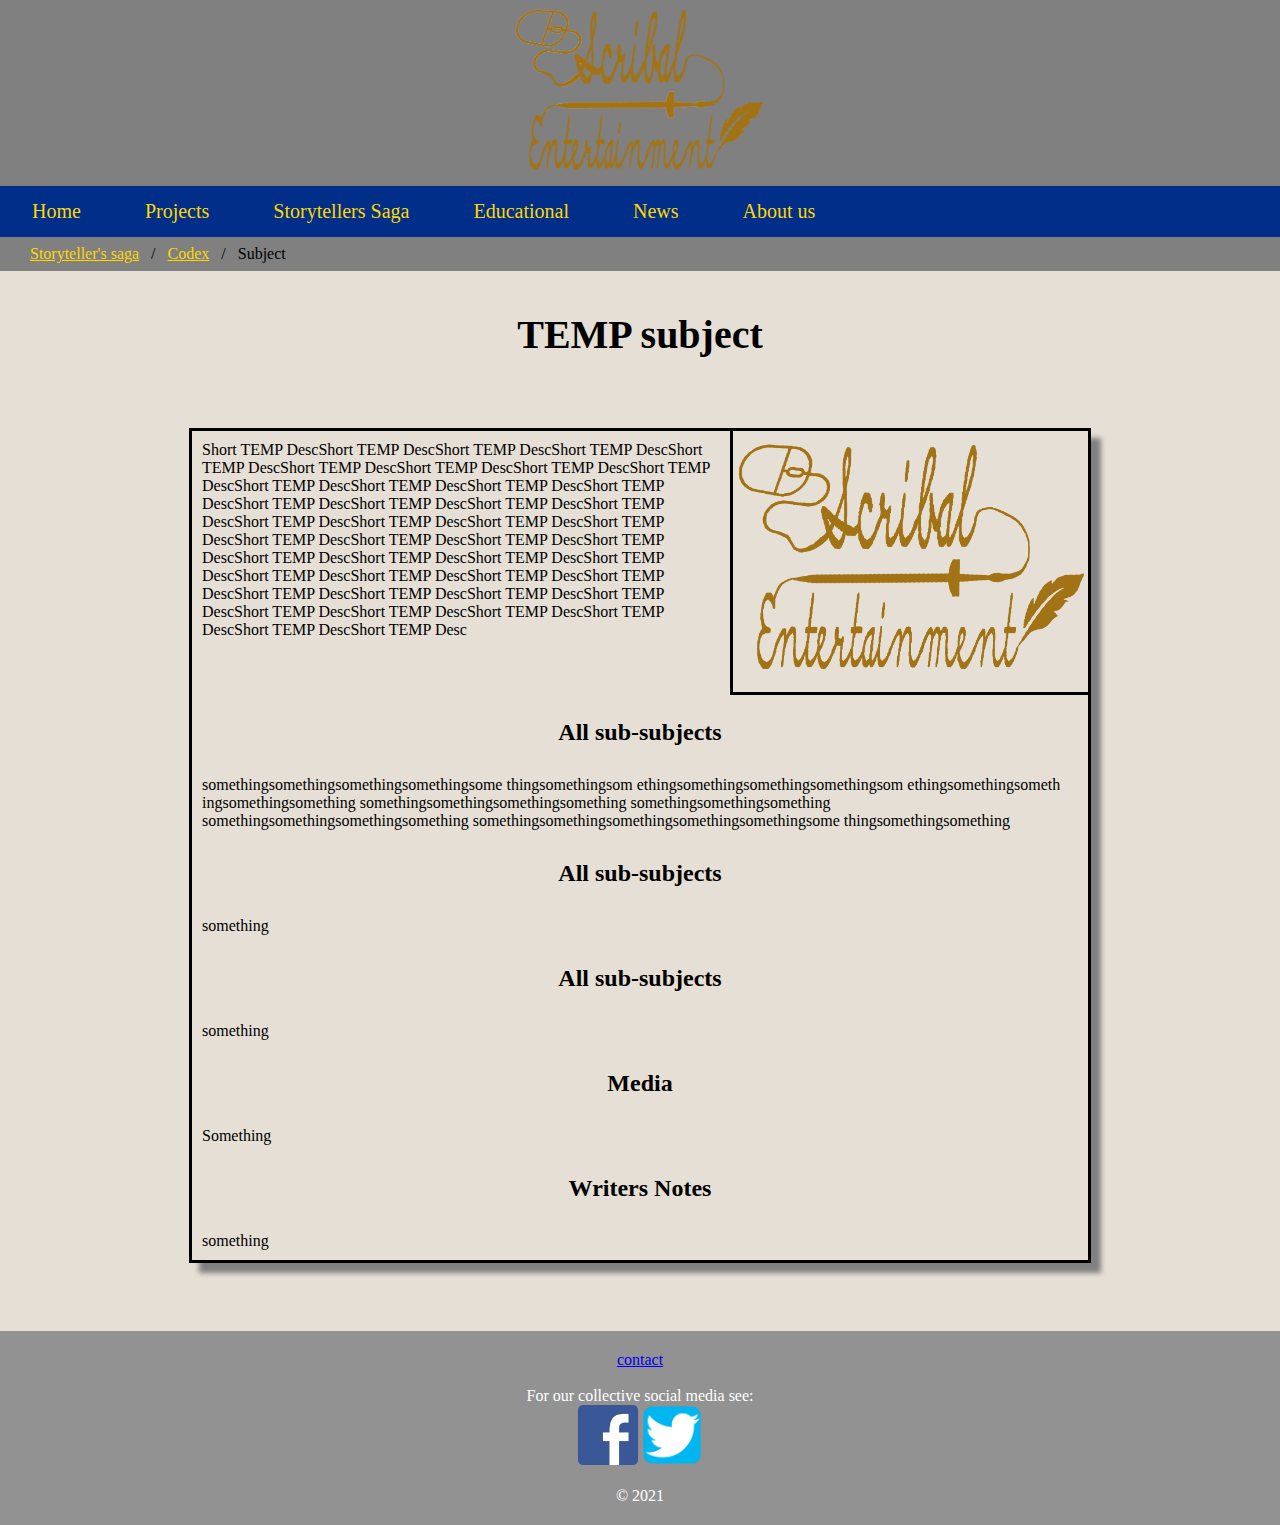
<file: Story&Lore/SALTemplate.html>
<!DOCTYPE html>
<html>


<head>
  <link rel="stylesheet" href="../CSS/mainStyle.css">
  <link rel="stylesheet" href="../CSS/SAL.css">
  <style type="text/css">


  </style>


</head>
<body>

  <div class="banner">
    <a href="Home.html">
      <img  draggable="false"class="bannerImage" src="../images/SEPPLOGOT.png" alt="Scribal Entertainment banner">
    </a>
  </div>

  <ul class="Navbar">
    <li class="NavbarItem"><a href="../Home.html">Home</a></li>
    <li class="NavbarItem"><a href="../Projects.html">Projects</a></li>
    <li class="NavbarItem"><a href="../Story&Lore.html">Storytellers Saga</a></li>
    <li class="NavbarItem"><a href="../Educational.html">Educational</a></li>
    <li class="NavbarItem"><a href="../News.html">News</a></li>
    <li class="NavbarItem"><a href="../BehindTheScenes.html">About us</a></li>
  </ul>

<ul class="breadcrumb">
  <li><a href="../Story&Lore.html">Storyteller's saga</a></li>
  <li><a href="#">Codex</a></li>
  <li>Subject</li>
</ul>



  <div class="clearfix introText">
    <h1>TEMP subject</h1>
  </div>
<div class="shadowBox">
  <div class="Top"> 
    <ul style=" list-style-type: none; margin: 0; padding: 0; overflow: hidden;">
      <li style="max-width: 59%; float: left;"><p>Short TEMP DescShort TEMP DescShort TEMP DescShort TEMP DescShort TEMP DescShort TEMP DescShort TEMP DescShort TEMP DescShort TEMP DescShort TEMP DescShort TEMP DescShort TEMP DescShort TEMP DescShort TEMP DescShort TEMP DescShort TEMP DescShort TEMP DescShort TEMP DescShort TEMP DescShort TEMP DescShort TEMP DescShort TEMP DescShort TEMP DescShort TEMP DescShort TEMP DescShort TEMP DescShort TEMP DescShort TEMP DescShort TEMP DescShort TEMP DescShort TEMP DescShort TEMP DescShort TEMP DescShort TEMP DescShort TEMP DescShort TEMP DescShort TEMP DescShort TEMP DescShort TEMP DescShort TEMP DescShort TEMP DescShort TEMP DescShort TEMP Desc</p>
 </li>
 <li style="max-width: 40%; float: right;"><img src="../images/SEPPLOGOT.png" class="firstPic"></li>
    </ul>
  </div>

<div class="Core">
  <h2>All sub-subjects</h2>
<p>somethingsomethingsomethingsomethingsome thingsomethingsom ethingsomethingsomethingsomethingsom ethingsomethingsometh ingsomethingsomething somethingsomethingsomethingsomething somethingsomethingsomething somethingsomethingsomethingsomething somethingsomethingsomethingsomethingsomethingsome thingsomethingsomething</p>
    <h2>All sub-subjects</h2>
<p>something</p>
      <h2>All sub-subjects</h2>
      <p>something</p>


</div>

<div class="Core">
  <h2>Media</h2>
<p>Something</p>

</div>

<div class="Core" >
  <h2>Writers Notes</h2>
<p>something</p>

</div>
</div>
  <br>

  <footer>

    <a href="../BehindTheScenes.html#C1">contact</a><br><br>
    <p>For our collective social media see:<br>
      <a href="BehindTheScenes.html"><img src="../images/facebook.png"></a>
      <a href="BehindTheScenes.html"><img src="../images/twitter.png"></a><br>
      <br>
      <p>&copy 2021</p>
    </footer>

  </body>
  </html>
</file>
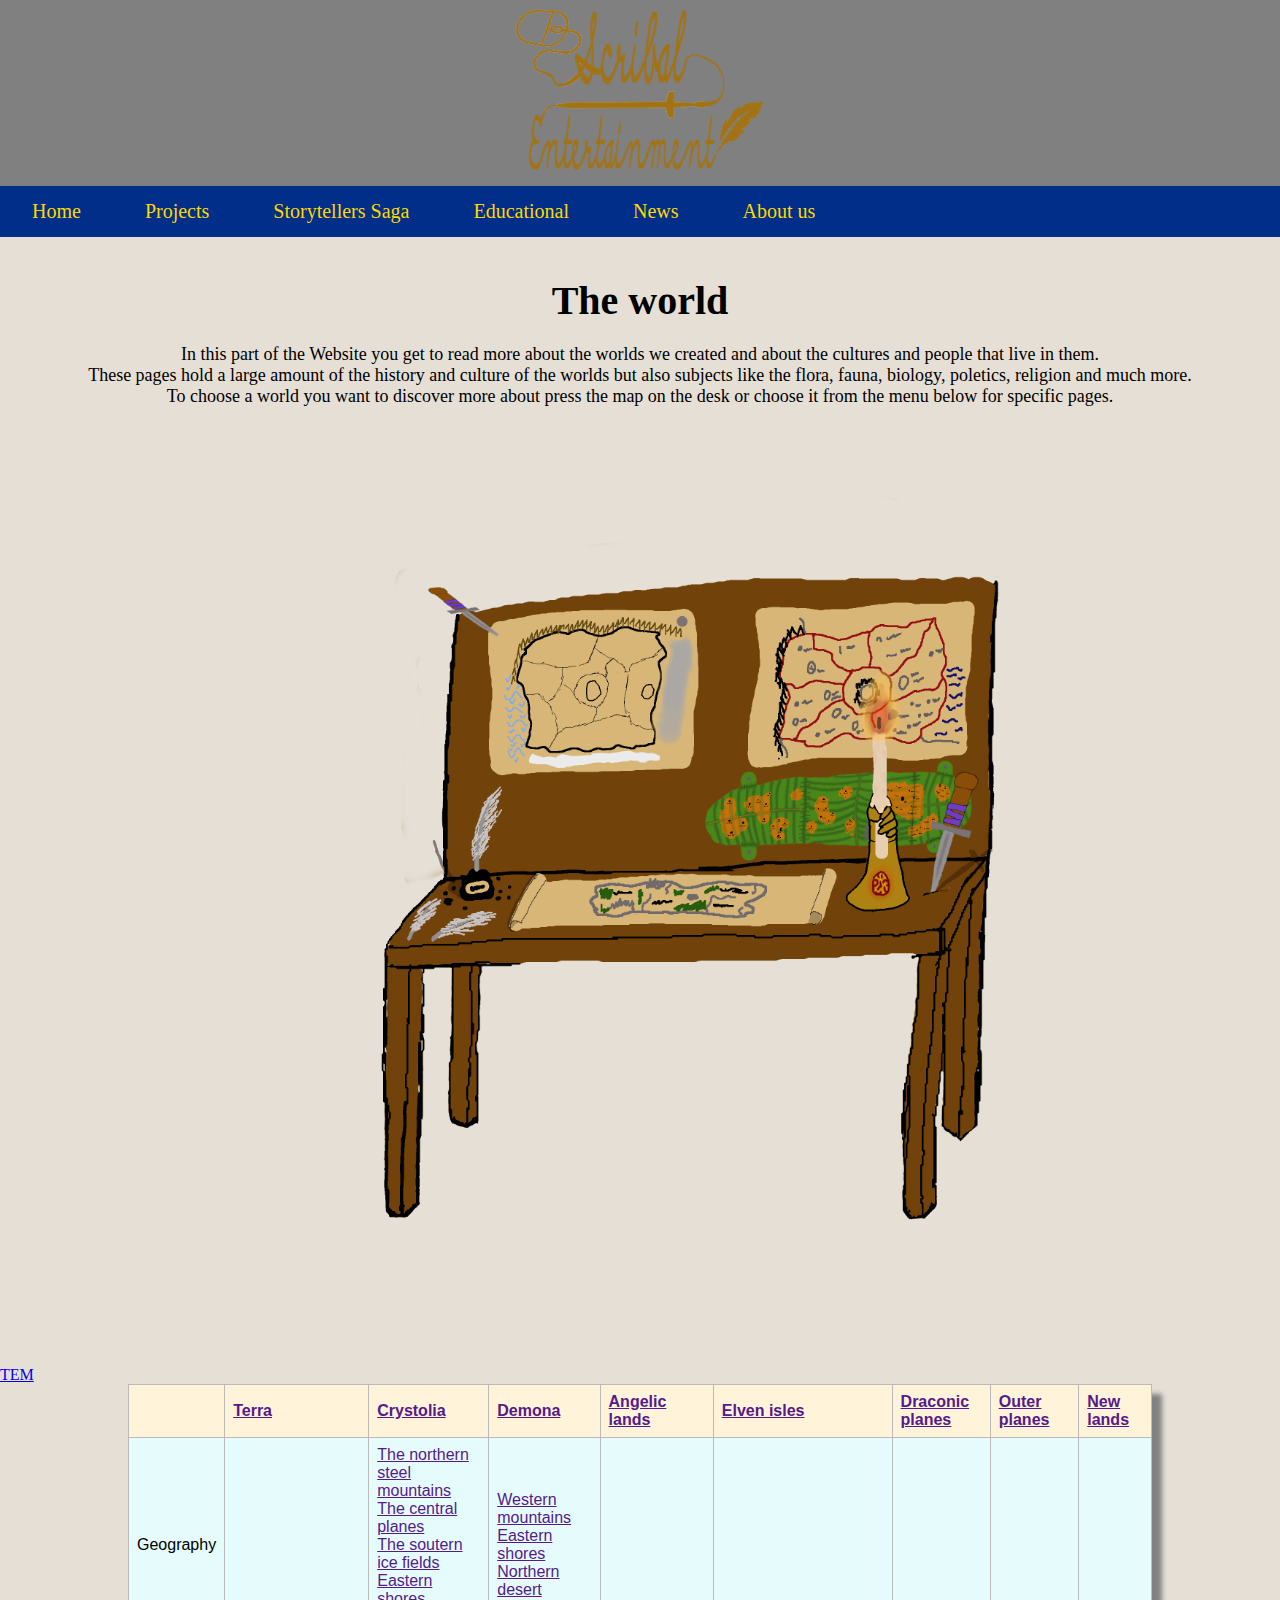
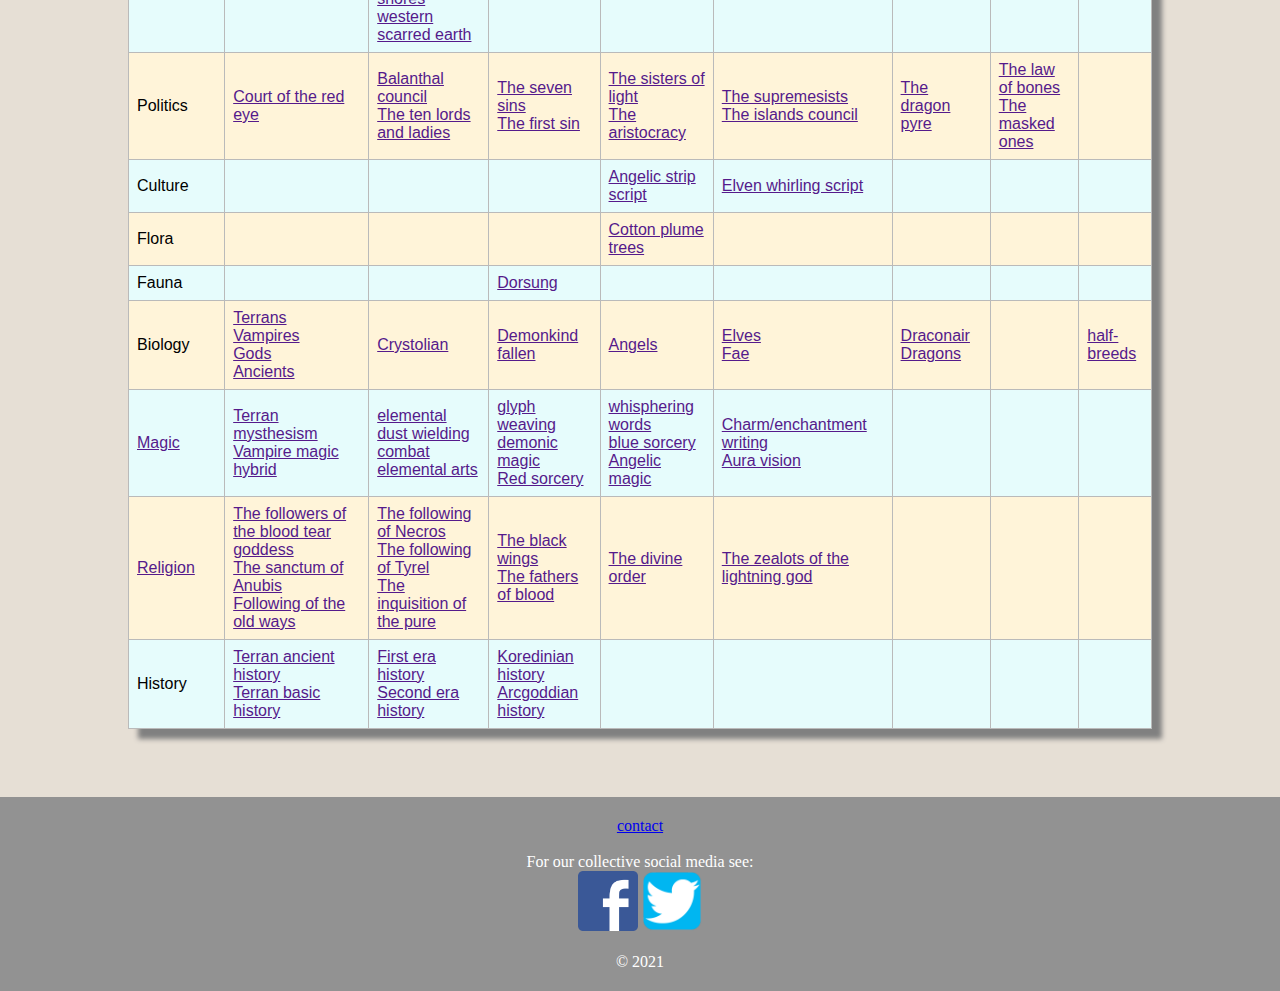
<file: Story&Lore/worldCodex.html>
<!DOCTYPE html>
<html>


<head>
  <link rel="stylesheet" href="../CSS/mainStyle.css">

  <style type="text/css">
    .mapdesk{
      width: 100%;
    }
    table {
      font-family: arial, sans-serif;
      border-collapse: collapse;
      width: 80%;
      margin-left: auto;
      margin-right: auto;
      box-shadow: 10px 10px 5px grey;
    }

    td, th {
      border: 1px solid #bababa;
      text-align: left;
      padding: 8px;
    }
    tr{
      background-color: #fff4d9;
    }
    tr:nth-child(even) {
      background-color: #e6fcfc;
    }
    td a:hover, th a:hover{
      color: orange;
    }


  </style>


</head>
<body>

  <div class="banner">
    <a href="Home.html">
      <img  draggable="false"class="bannerImage" src="../images/SEPPLOGOT.png" alt="Scribal Entertainment banner">
    </a>
  </div>

  <ul class="Navbar">
    <li class="NavbarItem"><a href="../Home.html">Home</a></li>
    <li class="NavbarItem"><a href="../Projects.html">Projects</a></li>
    <li class="NavbarItem"><a href="../Story&Lore.html">Storytellers Saga</a></li>
    <li class="NavbarItem"><a href="../Educational.html">Educational</a></li>
    <li class="NavbarItem"><a href="../News.html">News</a></li>
    <li class="NavbarItem"><a href="../BehindTheScenes.html">About us</a></li>
  </ul>

  <div class="introText">
    <h1>The world</h1>

    <p> 
      In this part of the Website you get to read more about the worlds we created and about the cultures and people that live in them. <br>These pages hold a large amount of the history and culture of the worlds but also subjects like the flora, fauna, biology, poletics, religion and much more.<br> To choose a world you want to discover more about press the map on the desk or choose it from the menu below for specific pages.
    </p>
  </div>

  <div>
    <img class="mapdesk" src="../images/mapdesk.png" usemap="#workmap">
    <map name="workmap">
      <area shape="rect" title="Crystolia" coords="750,250,1000,450" alt="Computer" href="crystolia.html">
      <area shape="rect" title="Demona" coords="1150,240,1420,430" alt="Computer" href="Demona.html">
      <area shape="rect" title="Elven isles" coords="1050,480,1420,570" alt="Computer" href="ElvenIsles.html">
      <area shape="rect" title="Angelic lands" coords="850,620,1200,700" alt="Computer" href="AngelicLands.html">
    </map>

  </div>
<a href="SALTemplate.html">TEM</a>
  <div>
    <table>
      <tr>
        <th></th>
        <th><a href="">Terra</a></th>
        <th><a href="">Crystolia</a></th>
        <th><a href="">Demona</a></th>
        <th><a href="">Angelic lands</a></th>
        <th><a href="">Elven isles</a></th>
        <th><a href="">Draconic planes</a></th>
        <th><a href="">Outer planes</a></th>
        <th><a href="">New lands</a></th>
      </tr>
      <tr>
        <td>Geography</td>
        <td></td>
        <td><a href="">The northern steel mountains</a><br><a href="">The central planes</a><br><a href="">The soutern ice fields</a><br><a href="">Eastern shores</a><br><a href="">western scarred earth</a></td>
        <td><a href="">Western mountains</a><br><a href="">Eastern shores</a><br><a href="">Northern desert</a></td>
        <td></td>
        <td></td>
        <td></td>
        <td></td>
        <td></td>
      </tr>
      <tr>
        <td>Politics</td>
        <td><a href="">Court of the red eye</a> <br></td>
        <td><a href="">Balanthal council</a> <br><a href="">The ten lords and ladies</a></td>
        <td><a href="">The seven sins </a><br><a href="">The first sin</a></td>
        <td><a href="">The sisters of light</a><br><a href="">The aristocracy</a></td>
        <td><a href="">The supremesists</a><br><a href="">The islands council</a></td>
        <td><a href="">The dragon pyre</a></td>
        <td><a href="">The law of bones</a><br><a href="">The masked ones</a></td>
        <td></td>
      </tr>
      <tr>
        <td>Culture</td>
        <td></td>
        <td></td>
        <td></td>
        <td><a href="">Angelic strip script</a><br></td>
        <td><a href="">Elven whirling script</a><br></td>
        <td></td>
        <td></td>
        <td></td>
      </tr>
      <tr>
        <td>Flora</td>
        <td></td>
        <td></td>
        <td></td>
        <td><a href="">Cotton plume trees</a><br></td>
        <td></td>
        <td></td>
        <td></td>
        <td></td>
      </tr>
      <tr>
        <td>Fauna</td>
        <td></td>
        <td></td>
        <td><a href="">Dorsung</a><br></td>
        <td></td>
        <td></td>
        <td></td>
        <td></td>
        <td></td>
      </tr>
      <tr>
        <td>Biology</td>
        <td><a href="">Terrans</a><br><a href="">Vampires</a><br><a href="">Gods</a><br><a href="">Ancients</a><br></td>
        <td><a href="">Crystolian</a></td>
        <td><a href="">Demonkind</a><br><a href="">fallen</a></td>
        <td><a href="">Angels</a></td>
        <td><a href="">Elves</a><br><a href="">Fae</a></td>
        <td><a href="">Draconair</a><br><a href="">Dragons</a></td>
        <td></td>
        <td><a href="">half-breeds</a></td>
      </tr>
      <tr>
        <td><a href="">Magic</a></td>
        <td><a href="">Terran mysthesism</a><br><a href="">Vampire magic</a><br><a href="">hybrid</a></td>
        <td><a href="">elemental dust wielding</a><br><a href="">combat elemental arts</a></td>
        <td><a href="">glyph weaving</a><br><a href="">demonic magic</a><br><a href="">Red sorcery</a></td>
        <td><a href="">whisphering words</a><br><a href="">blue sorcery</a><br><a href="">Angelic magic</a></td>
        <td><a href="">Charm/enchantment writing</a><br><a href="">Aura vision</a><br><a href=""></a></td>
        <td></td>
        <td></td>
        <td></td>
      </tr>
      <tr>
        <td><a href="">Religion</a></td>
        <td><a href="">The followers of the blood tear goddess</a><br><a href="">The sanctum of Anubis</a><br><a href="">Following of the old ways</a></td>
        <td><a href="">The following of Necros</a><br><a href="">The following of Tyrel</a><br><a href="">The inquisition of the pure</a><br></td>
        <td><a href="">The black wings</a><br><a href="">The fathers of blood</a></td>
        <td><a href="">The divine order</a></td>
        <td><a href="">The zealots of the lightning god</a></td>
        <td></td>
        <td></td>
        <td></td>
      </tr>
      <tr>
        <td>History</td>
        <td><a href="">Terran ancient history</a> <br><a href="">Terran basic history</a> </td>
        <td><a href="">First era history</a> <br><a href="">Second era history</a></td>
        <td><a href="">Koredinian history</a><br><a href="">Arcgoddian history</a></td>
        <td></td>
        <td></td>
        <td></td>
        <td></td>
        <td></td>
      </tr>
    </table>
  </div>


  <br>

  <footer>

    <a href="../BehindTheScenes.html#C1">contact</a><br><br>
    <p>For our collective social media see:<br>
      <a href="BehindTheScenes.html"><img src="../images/facebook.png"></a>
      <a href="BehindTheScenes.html"><img src="../images/twitter.png"></a><br>
      <br>
      <p>&copy 2021</p>
    </footer>

  </body>
  </html>
</file>
<file: CSS/mainStyle.css>
*{
	margin: 0;
	padding: 0;
}

body{
background-color: #e6dfd5;
}

.banner{
	background-color: grey;
}

.bannerImage{	
	display: block;
	 margin-left: auto;
  margin-right: auto;
	width: 20%; 

}


.Navbar {
	list-style-type: none;
	margin: 0;
	padding: 0;
	overflow: hidden;
	background-color: #002E88;
}


.NavbarItem {
	float: left;
}

.NavbarItem a {
	display: block;
	color: gold;
	font-size: 20px;
	text-align: center;
	padding: 14px 32px;
	text-decoration: none;
}

.NavbarItem a:hover {
	background-color: #880072;

}

.currentNavbarItem{
	pointer-events: none;
   cursor: default;
   background-color: #880072;
}

ul.breadcrumb {
  padding: 8px 16px;
  padding-left: 30px;
  list-style: none;
  background-color: grey;
}

ul.breadcrumb li {display: inline;}

ul.breadcrumb li+li:before {
  padding: 8px;
  color: black;
  content: "/\00a0";
}

ul.breadcrumb li a {color: gold;}


h1{
	text-align: center;
	padding: 20px;
	font-size: 40px;
}

h2{
	text-align: center;
	padding: 20px;
}

h3{
	text-align: center;
}


.introText{
	text-align: center;
	margin: 20px;
	margin-bottom: 50px;
	font-size: 18px;
}

.featureArticle{

	margin: 20px 200px 20px 200px;
	background-color: pink;
	font-family:Verdana, Geneva, sans-serif;
	font-size:12px;
	height: 145px;
	padding-right: 20px;
	border: 10px solid;
	border-color:transparent;
	min-height: 140px;
	height:auto;
    box-shadow: 10px 10px 5px grey;
}


.articleTitle{
	font-size: 20px;
	text-align: center;
}


.thumbnail{
	float:left;
	margin-right: 5px;
	max-width: 180px;
	max-height: 240px;
}




footer{
	text-align: center;
	background-color: #929292;
	color: #FFFFFF;
	padding: 20px;
	margin-top: 50px;
}

footer img{
	width: 60px;
}
</file>
<file: CSS/listable.css>
.ListItem{

	display: block;
	 margin-left: auto;
  margin-right: auto;
  margin-bottom: 40px;
	width: 60%; 
	padding: 20px;
text-align: center;
border-color: #006633;
border-style: outset;
background-color: #BEBEBE;
box-shadow: 10px 10px 5px grey;
}

.FeaturedItem{
	border-color: gold;
	border-style: outset;


}
</file>
<file: CSS/SAL.css>
.Top{
  max-height: 600px;
}

.Top p{
  padding: 10px;
}

.firstPic{
  border-color: black;
  border-style: solid;
  border-top: none;
  border-right: none;
  margin-left: 0px;
  max-width: 100%;
  max-height: 
}

.Core{
}

.Core p{
  padding: 10px;
}

.shadowBox{
  width: 70%;
  margin-left: auto;
  margin-right: auto;
   box-shadow: 10px 10px 5px grey;
     border-color: black;
  border-style: solid;
}

.aside {
  background-color: #33b5e5;
  padding: 15px;
  color: #ffffff;
  text-align: center;
  font-size: 14px;
  box-shadow: 0 1px 3px rgba(0,0,0,0.12), 0 1px 2px rgba(0,0,0,0.24);
  width: 25%;
}
</file>
